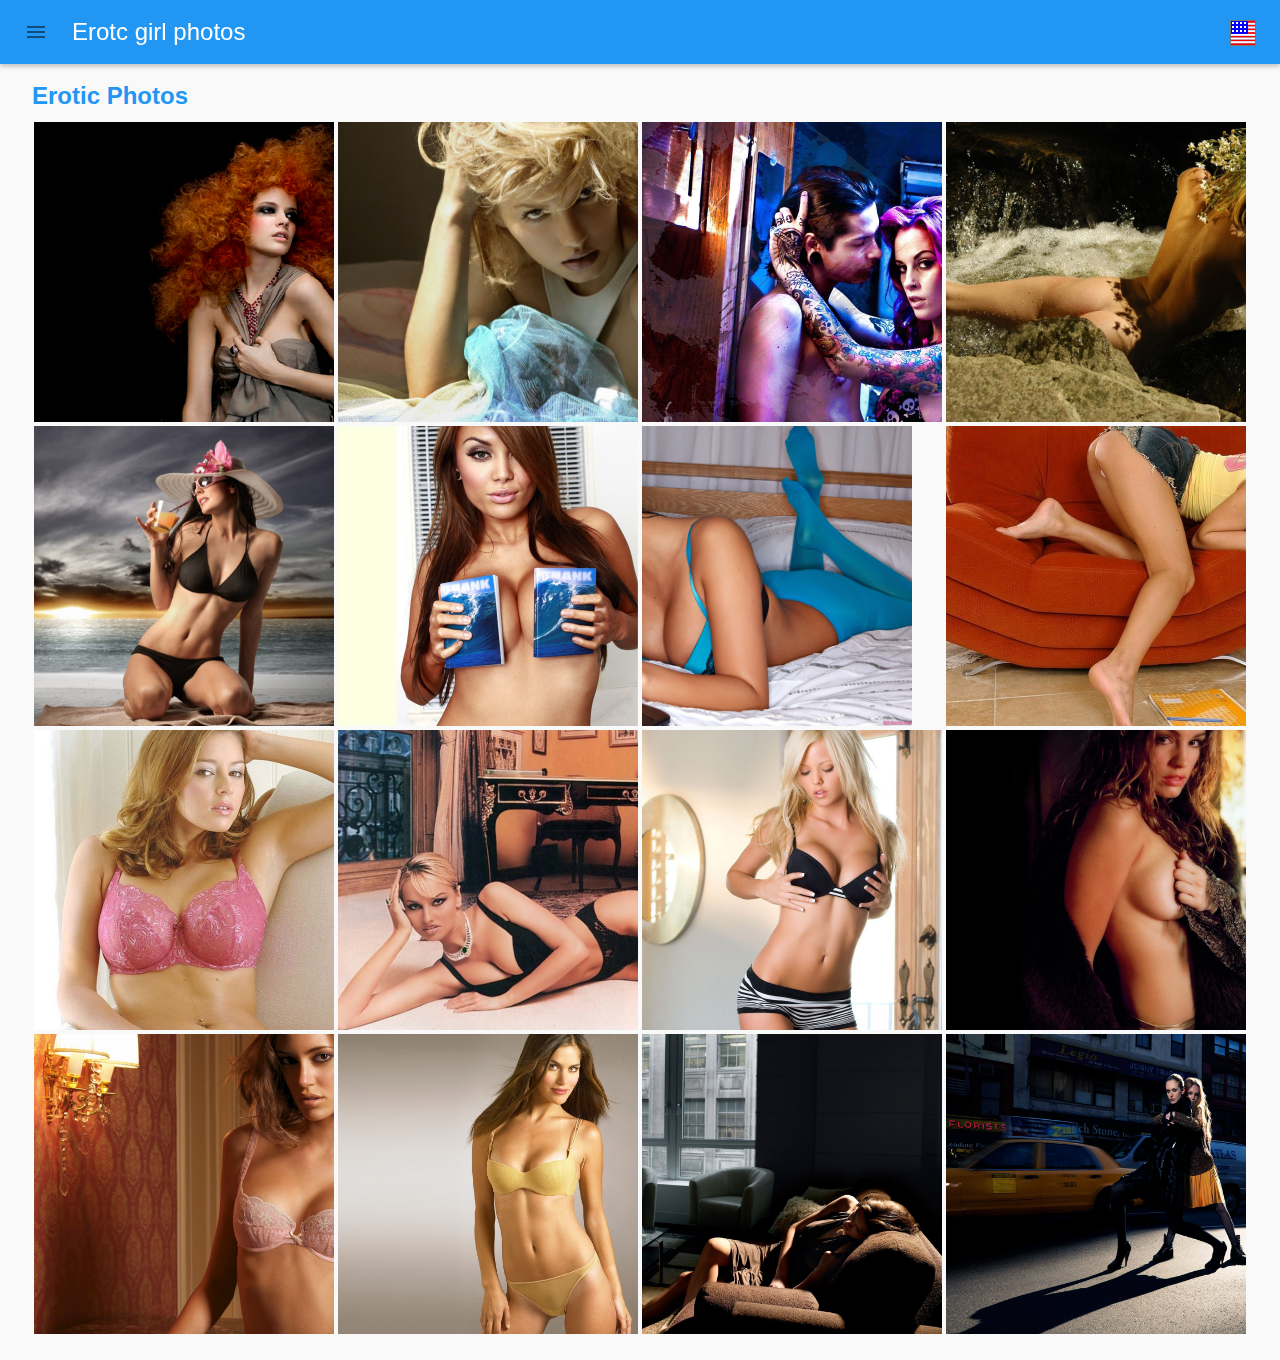
<file: index.html>
<!DOCTYPE html>
<html lang="en" prefix="og: http://ogp.me/ns#">
<head>
<title>EroticMass photos</title>
<meta name="viewport" content="initial-scale=1, width=device-width">
<meta name="description" content="Erotic pictures of naked girls">
<meta name="twitter:card" content="summary_large_image">
<meta name="twitter:site" content="@EroMassHd">
<meta name="twitter:creator" content="@EroMassHd">
<meta property="og:locale" content="en">
<meta property="og:type" content="website">
<meta property="og:title" content="EroticMass photos">
<meta property="og:description" content="Erotic pictures of naked girls">
<meta property="og:site_name" content="EroticMass">
<meta property="og:image" content="http://eroticmass.github.io/photos/en/1.jpg">
<meta property="og:url" content="http://eroticmass.github.io">
<link href="http://eroticmass.github.io" rel="canonical" >
<link href="http://eroticmass.github.io/index.de.html" hreflang="de" rel="alternate" >
<link href="http://eroticmass.github.io" hreflang="en" rel="alternate" >
<link href="http://eroticmass.github.io/index.es.html" hreflang="es" rel="alternate" >
<link href="http://eroticmass.github.io/index.fr.html" hreflang="fr" rel="alternate" >
<link href="http://eroticmass.github.io/index.it.html" hreflang="it" rel="alternate" >
<link href="http://eroticmass.github.io/index.pt.html" hreflang="pt" rel="alternate" >
</head>
<body itemscope itemtype="http://schema.org/WebPage">
<header class="b-header" role="banner" itemscope itemprop="breadcrumb" itemtype="http://schema.org/BreadcrumbList">
<div class="b-header__wrapper">
<div class="b-header-title">
<span class="b-header-title__item" itemscope itemprop="itemListElement" itemtype="http://schema.org/ListItem">
<a href="http://eroticmass.github.io" class="b-link_title" title="Erotic photos" itemprop="item">
<span itemprop="name">Erotc girl photos</span>
<meta itemprop="position" content="1" />
</a>
</span>
</div>
</div>
</header>
<div class="b-head-nav">
<button class="b-head-nav__button b-head-nav__button_hamburger b-sprite b-sprite_nav-hamburger js-modal" data-modal="js-drawer" data-modal-mask="b-mask-modal_visible" title="Category List">Navigation</button>
<button class="b-head-nav__button b-head-nav__button_lang b-sprite b-sprite_lang b-sprite_lang-en js-modal" data-modal="js-drawer-lang" data-modal-mask="b-mask-modal_visible" title="English">English</button>
</div>
<section class="b-drawer b-drawer_lang js-drawer-lang" data-visible="b-drawer_visible-lang">
<nav class="b-drawer__wrapper" role="navigation" itemscope itemtype="http://schema.org/ListItem">
<ul class="b-lang-list">
<li class="b-lang-list__item" itemscope itemprop="item" itemtype="http://schema.org/SiteNavigationElement">
<a href="index.de.html" class="b-link_lang b-sprite b-sprite_lang-de" title="Deutsch" itemprop="url">
<span itemprop="name">Deutsch</span>
</a>
</li>
<li class="b-lang-list__item" itemscope itemprop="item" itemtype="http://schema.org/SiteNavigationElement">
<a href="index.fr.html" class="b-link_lang b-sprite b-sprite_lang-fr" title="Français" itemprop="url">
<span itemprop="name">Français</span>
</a>
</li>
<li class="b-lang-list__item" itemscope itemprop="item" itemtype="http://schema.org/SiteNavigationElement">
<a href="index.it.html" class="b-link_lang b-sprite b-sprite_lang-it" title="Italiano" itemprop="url">
<span itemprop="name">Italiano</span>
</a>
</li>
<li class="b-lang-list__item" itemscope itemprop="item" itemtype="http://schema.org/SiteNavigationElement">
<a href="index.es.html" class="b-link_lang b-sprite b-sprite_lang-es" title="Español" itemprop="url">
<span itemprop="name">Español</span>
</a>
</li>
<li class="b-lang-list__item" itemscope itemprop="item" itemtype="http://schema.org/SiteNavigationElement">
<a href="index.pt.html" class="b-link_lang b-sprite b-sprite_lang-pt" title="Português" itemprop="url">
<span itemprop="name">Português</span>
</a>
</li>
</ul>
</nav>
</section>

<section class="b-drawer js-drawer" data-visible="b-drawer_visible">
<div class="b-drawer__wrapper">
<a href="http://eroticmass.github.io" class="b-drawer-logo" title="EroticMass">
<img class="b-drawer-logo__image" title="EroticMass" alt="LolliPorno" src="images/logo.png" />
</a>
<nav class="b-drawer-nav" role="navigation" itemscope itemtype="http://schema.org/ListItem">
<ul class="b-ul b-ul_drawer">
	<li class="b-ul__li" itemscope itemprop="item" itemtype="http://schema.org/SiteNavigationElement">
		<a href="/hd-nude-pic.html" class="b-link b-link_drawer b-link_drawer_active" title="HD nude pic" itemprop="url">
		<span itemprop="name">HD nude pic</span>
		</a>
	</li>
</ul>
</nav>
<span class="b-drawer-legal">
</span>
</div>
</section>

<div class="b-grid-content">
<main class="b-content" role="main" itemscope itemtype="http://schema.org/ImageGallery">
	<meta itemprop="description name" content="Erotic Photos" />
	<h1 class="b-h1" itemscope itemtype="http://schema.org/WPHeader">
		<span itemprop="headline">Erotic Photos</span>
	</h1>

	<div class="b-photogrid js-responzer-box" itemscope itemprop="associatedMedia" itemtype="http://schema.org/ImageObject">
		<a href="http://eroticmass.com/photo/90-russian-erotic-hd-nude-girl-with-skillful.html" class="b-photobox" title="hd nude pics" itemprop="url">
		<img src="photos/en/1.jpg"
		alt="hd nude pics"
		title="hd nude pics"
		style="top: 0%; left: 0%"
		class="js-responzer-image b-photobox__image b-photobox__image_h"
		data-xsize="1759" data-ysize="1640"
		itemprop="thumbnailUrl" />
		<meta itemprop="name caption" content="hd nude pics" />
		</a>
	</div>

	<div class="b-photogrid js-responzer-box" itemscope itemprop="associatedMedia" itemtype="http://schema.org/ImageObject">
		<a href="http://eroticmass.com/photo/101-beautiful-photos-of-girls-without-clothes.html" class="b-photobox" title="sexy girls without clothes" itemprop="url">
		<img src="photos/en/2.jpg"
		alt="sexy girls without clothes"
		title="sexy girls without clothes"
		style="top: 0%; left: 0%"
		class="js-responzer-image b-photobox__image b-photobox__image_h"
		data-xsize="1315" data-ysize="1550"
		itemprop="thumbnailUrl" />
		<meta itemprop="name caption" content="sexy girls without clothes" />
		</a>
	</div>

	<div class="b-photogrid js-responzer-box" itemscope itemprop="associatedMedia" itemtype="http://schema.org/ImageObject">
		<a href="http://eroticmass.com/photo/224-photos-of-the-most-beautiful-girls-naked.html" class="b-photobox" title="prettiest nude girls" itemprop="url">
		<img src="photos/en/3.jpg"
		alt="prettiest nude girls"
		title="prettiest nude girls"
		style="top: 0%; left: 0%"
		class="js-responzer-image b-photobox__image b-photobox__image_h"
		data-xsize="2095" data-ysize="1494"
		itemprop="thumbnailUrl" />
		<meta itemprop="name caption" content="prettiest nude girls" />
		</a>
	</div>
	
	<div class="b-photogrid js-responzer-box" itemscope itemprop="associatedMedia" itemtype="http://schema.org/ImageObject">
		<a href="http://eroticmass.com/photo/113-erotic-photography-sexy-russian-woman.html" class="b-photobox" title="naked russian women" itemprop="url">
		<img src="photos/en/4.jpg"
		alt="naked russian women"
		title="naked russian women"
		style="top: 0%; left: 0%"
		class="js-responzer-image b-photobox__image b-photobox__image_h"
		data-xsize="2128" data-ysize="1536"
		itemprop="thumbnailUrl" />
		<meta itemprop="name caption" content="naked russian women" />
		</a>
	</div>
	
	<div class="b-photogrid js-responzer-box" itemscope itemprop="associatedMedia" itemtype="http://schema.org/ImageObject">
		<a href="http://eroticmass.com/photo/932-pussy-close-up.html" class="b-photobox" title="close up nudes" itemprop="url">
		<img src="photos/en/5.jpg"
		alt="close up nudes"
		title="close up nudes"
		style="top: 0%; left: -50%"
		class="js-responzer-image b-photobox__image b-photobox__image_h"
		data-xsize="1663" data-ysize="2377"
		itemprop="thumbnailUrl" />
		<meta itemprop="name caption" content="close up nudes" />
		</a>
	</div>

	<div class="b-photogrid js-responzer-box" itemscope itemprop="associatedMedia" itemtype="http://schema.org/ImageObject">
		<a href="http://eroticmass.com/photo/107-free-download-young-model-erotic-nude.html" class="b-photobox" title="nude pics download" itemprop="url">
		<img src="photos/en/6.jpg"
		alt="nude pics download"
		title="nude pics download"
		style="top: 0%; left: -60%"
		class="js-responzer-image b-photobox__image b-photobox__image_h"
		data-xsize="2178" data-ysize="1536"
		itemprop="thumbnailUrl" />
		<meta itemprop="name caption" content="nude pics download" />
		</a>
	</div>

	<div class="b-photogrid js-responzer-box" itemscope itemprop="associatedMedia" itemtype="http://schema.org/ImageObject">
		<a href="http://eroticmass.com/photo/845-sexy-woman-with-a-cozy-vagina.html" class="b-photobox" title="naked women wallpaper" itemprop="url">
		<img src="photos/en/7.jpg"
		alt="naked women wallpaper"
		title="naked women wallpaper"
		style="top: 0%; left: -60%"
		class="js-responzer-image b-photobox__image b-photobox__image_h"
		data-xsize="2101" data-ysize="1305"
		itemprop="thumbnailUrl" />
		<meta itemprop="name caption" content="naked women wallpaper" />
		</a>
	</div>
	
	<div class="b-photogrid js-responzer-box" itemscope itemprop="associatedMedia" itemtype="http://schema.org/ImageObject">
		<a href="http://eroticmass.com/photo/615-beautiful-naked-girl.html" class="b-photobox" title="beautiful naked girl" itemprop="url">
		<img src="photos/en/8.jpg"
		alt="beautiful naked girl"
		title="beautiful naked girl"
		style="top: 0%; left: 0%"
		class="js-responzer-image b-photobox__image b-photobox__image_h"
		data-xsize="1516" data-ysize="1607"
		itemprop="thumbnailUrl" />
		<meta itemprop="name caption" content="beautiful naked girl" />
		</a>
	</div>
	
	<div class="b-photogrid js-responzer-box" itemscope itemprop="associatedMedia" itemtype="http://schema.org/ImageObject">
		<a href="http://eroticmass.com/photo/848-sexy-ass-naked-girls.html" class="b-photobox" title="bare ass women" itemprop="url">
		<img src="photos/en/9.jpg"
		alt="bare ass women"
		title="bare ass women"
		style="top: 0%; left: 0%"
		class="js-responzer-image b-photobox__image b-photobox__image_h"
		data-xsize="1500" data-ysize="793"
		itemprop="thumbnailUrl" />
		<meta itemprop="name caption" content="bare ass women" />
		</a>
	</div>
	
	<div class="b-photogrid js-responzer-box" itemscope itemprop="associatedMedia" itemtype="http://schema.org/ImageObject">
		<a href="http://eroticmass.com/photo/618-sexy-lustful-girl-without-panties.html" class="b-photobox" title="girls without panties" itemprop="url">
		<img src="photos/en/10.jpg"
		alt="girls without panties"
		title="girls without panties"
		style="top: 0%; left: 0%"
		class="js-responzer-image b-photobox__image b-photobox__image_h"
		data-xsize="1836" data-ysize="886"
		itemprop="thumbnailUrl" />
		<meta itemprop="name caption" content="girls without panties" />
		</a>
	</div>
	
	<div class="b-photogrid js-responzer-box" itemscope itemprop="associatedMedia" itemtype="http://schema.org/ImageObject">
		<a href="http://eroticmass.com/photo/601-picture-of-a-beautiful-naked-girls-with-sexy-boobs-and-hairy-vagina.html" class="b-photobox" title="asian vegina" itemprop="url">
		<img src="photos/en/11.jpg"
		alt="asian vegina"
		title="asian vegina"
		style="top: 0%; left: -40%"
		class="js-responzer-image b-photobox__image b-photobox__image_h"
		data-xsize="1984" data-ysize="1092"
		itemprop="thumbnailUrl" />
		<meta itemprop="name caption" content="asian vegina" />
		</a>
	</div>
	
	<div class="b-photogrid js-responzer-box" itemscope itemprop="associatedMedia" itemtype="http://schema.org/ImageObject">
		<a href="http://eroticmass.com/photo/318-photos-of-naked-vagina.html" class="b-photobox" title="nude vagina" itemprop="url">
		<img src="photos/en/12.jpg"
		alt="nude vagina"
		title="nude vagina"
		style="top: 0%; left: -50%"
		class="js-responzer-image b-photobox__image b-photobox__image_h"
		data-xsize="2412" data-ysize="1592"
		itemprop="thumbnailUrl" />
		<meta itemprop="name caption" content="nude vagina" />
		</a>
	</div>
	
	<div class="b-photogrid js-responzer-box" itemscope itemprop="associatedMedia" itemtype="http://schema.org/ImageObject">
		<a href="http://eroticmass.com/photo/700-cute-girl-with-hairy-vulva.html" class="b-photobox" title="hd vagina photo" itemprop="url">
		<img src="photos/en/13.jpg"
		alt="hd vagina photo"
		title="hd vagina photo"
		style="top: 0%; left: 0%"
		class="js-responzer-image b-photobox__image b-photobox__image_h"
		data-xsize="2149" data-ysize="1134"
		itemprop="thumbnailUrl" />
		<meta itemprop="name caption" content="hd vagina photo" />
		</a>
	</div>
	
	<div class="b-photogrid js-responzer-box" itemscope itemprop="associatedMedia" itemtype="http://schema.org/ImageObject">
		<a href="http://eroticmass.com/photo/98-nude-photo-without-registering-with-sexy-naked-woman.html" class="b-photobox" title="fully naked women" itemprop="url">
		<img src="photos/en/14.jpg"
		alt="fully naked women"
		title="fully naked women"
		style="top: 0%; left: -70%"
		class="js-responzer-image b-photobox__image b-photobox__image_h"
		data-xsize="2071" data-ysize="924"
		itemprop="thumbnailUrl" />
		<meta itemprop="name caption" content="fully naked women" />
		</a>
	</div>
	
	<div class="b-photogrid js-responzer-box" itemscope itemprop="associatedMedia" itemtype="http://schema.org/ImageObject">
		<a href="http://eroticmass.com/photo/106-download-photo-beautiful-naked-girls.html" class="b-photobox" title="naked girls download" itemprop="url">
		<img src="photos/en/15.jpg"
		alt="naked girls download"
		title="naked girls download"
		style="top: 0%; left: -50%"
		class="js-responzer-image b-photobox__image b-photobox__image_h"
		data-xsize="790" data-ysize="1494"
		itemprop="thumbnailUrl" />
		<meta itemprop="name caption" content="naked girls download" />
		</a>
	</div>

	<div class="b-photogrid js-responzer-box" itemscope itemprop="associatedMedia" itemtype="http://schema.org/ImageObject">
		<a href="http://eroticmass.com/photo/223-naked-virgins-photos.html" class="b-photobox" title="naked virgins" itemprop="url">
		<img src="photos/en/16.jpg"
		alt="naked virgins"
		title="naked virgins"
		style="top: 0%; left: 0%"
		class="js-responzer-image b-photobox__image b-photobox__image_h"
		data-xsize="1159" data-ysize="1461"
		itemprop="thumbnailUrl" />
		<meta itemprop="name caption" content="naked virgins" />
		</a>
	</div>
<div class="b-clear"></div>
</main>

</div>

<div class="b-mask-modal js-mask-modal"></div>

<script>
(commandStack = window.commandStack || []).push(function() {
$.init();
});

if (document.createStyleSheet){
document.createStyleSheet("css/main.css");
} else {
var stylesheet = document.createElement("link");
stylesheet.href = "css/main.css";
stylesheet.rel = "stylesheet";
document.getElementsByTagName('head')[0].appendChild(stylesheet);
}

var element = document.createElement("script");
element.src = "js/common.min.js";
element.async = true;
document.body.appendChild(element);

</script>
</body>
</html>
</file>
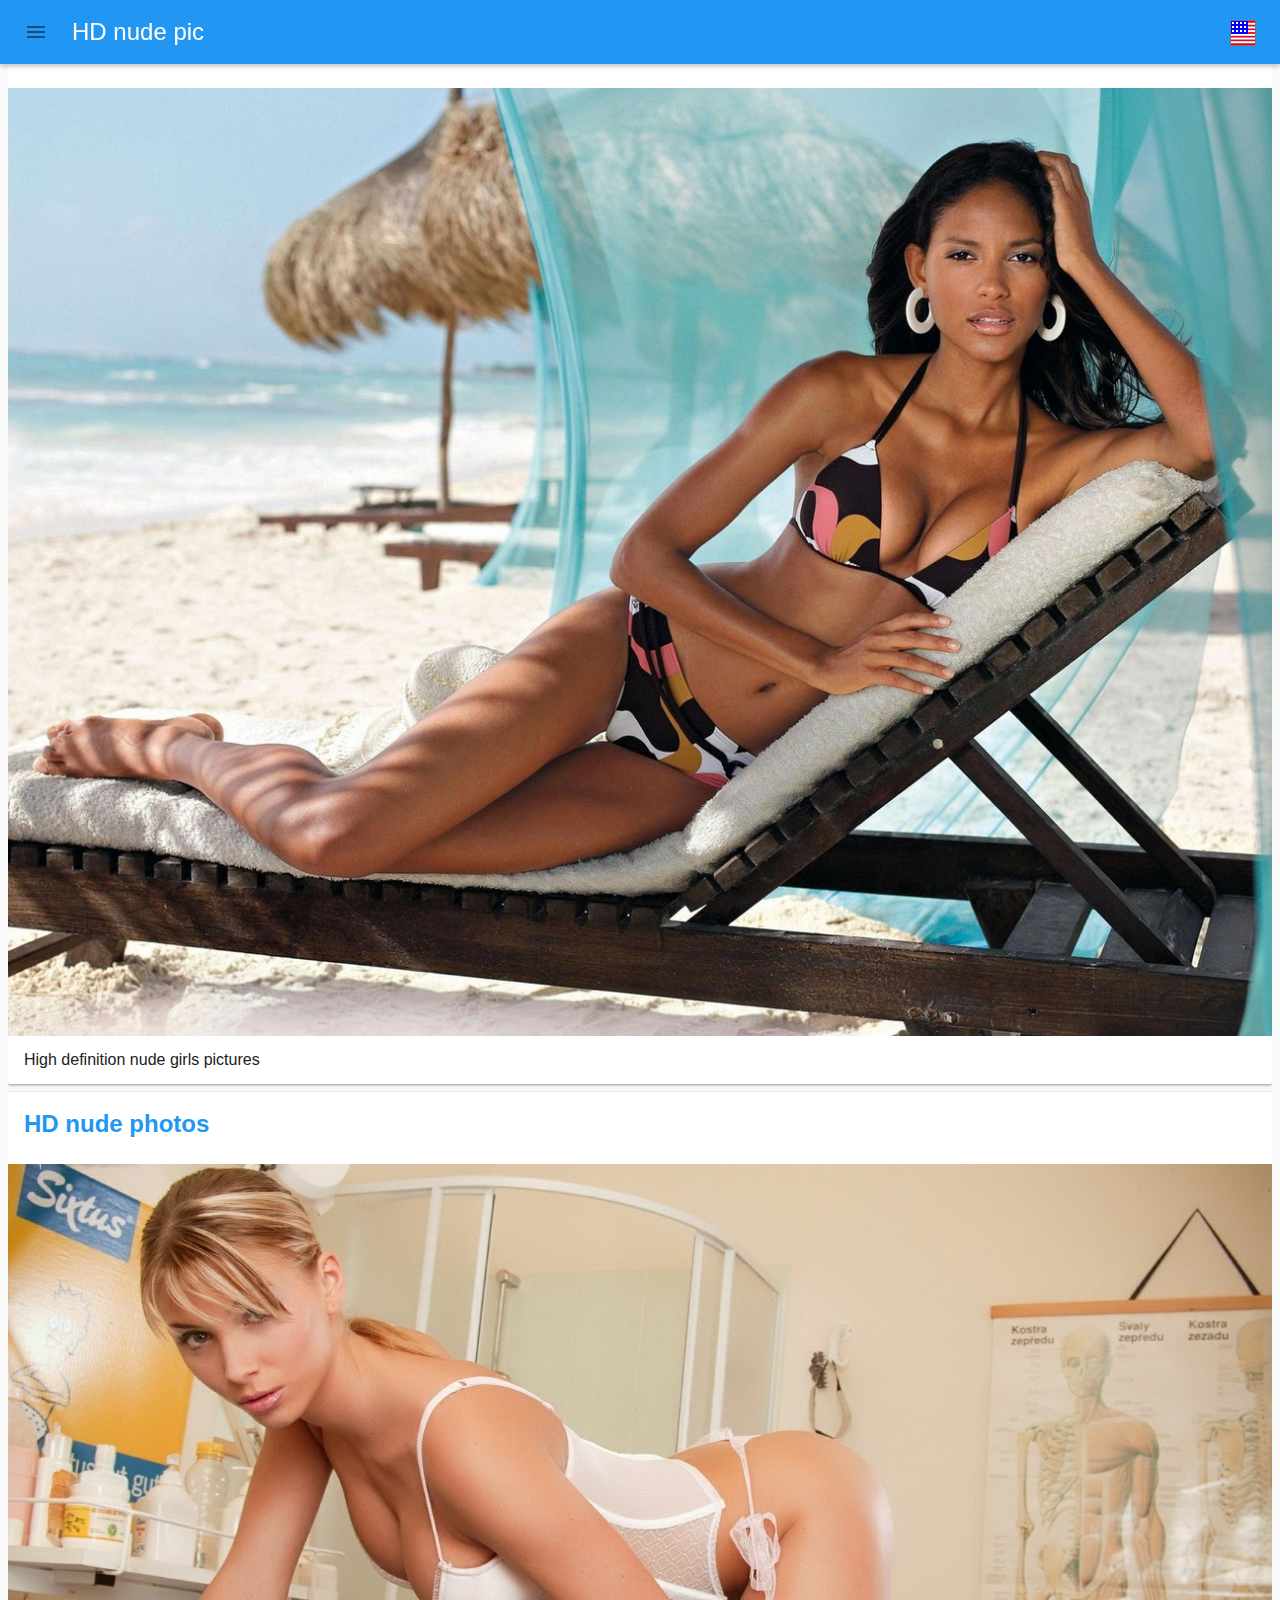
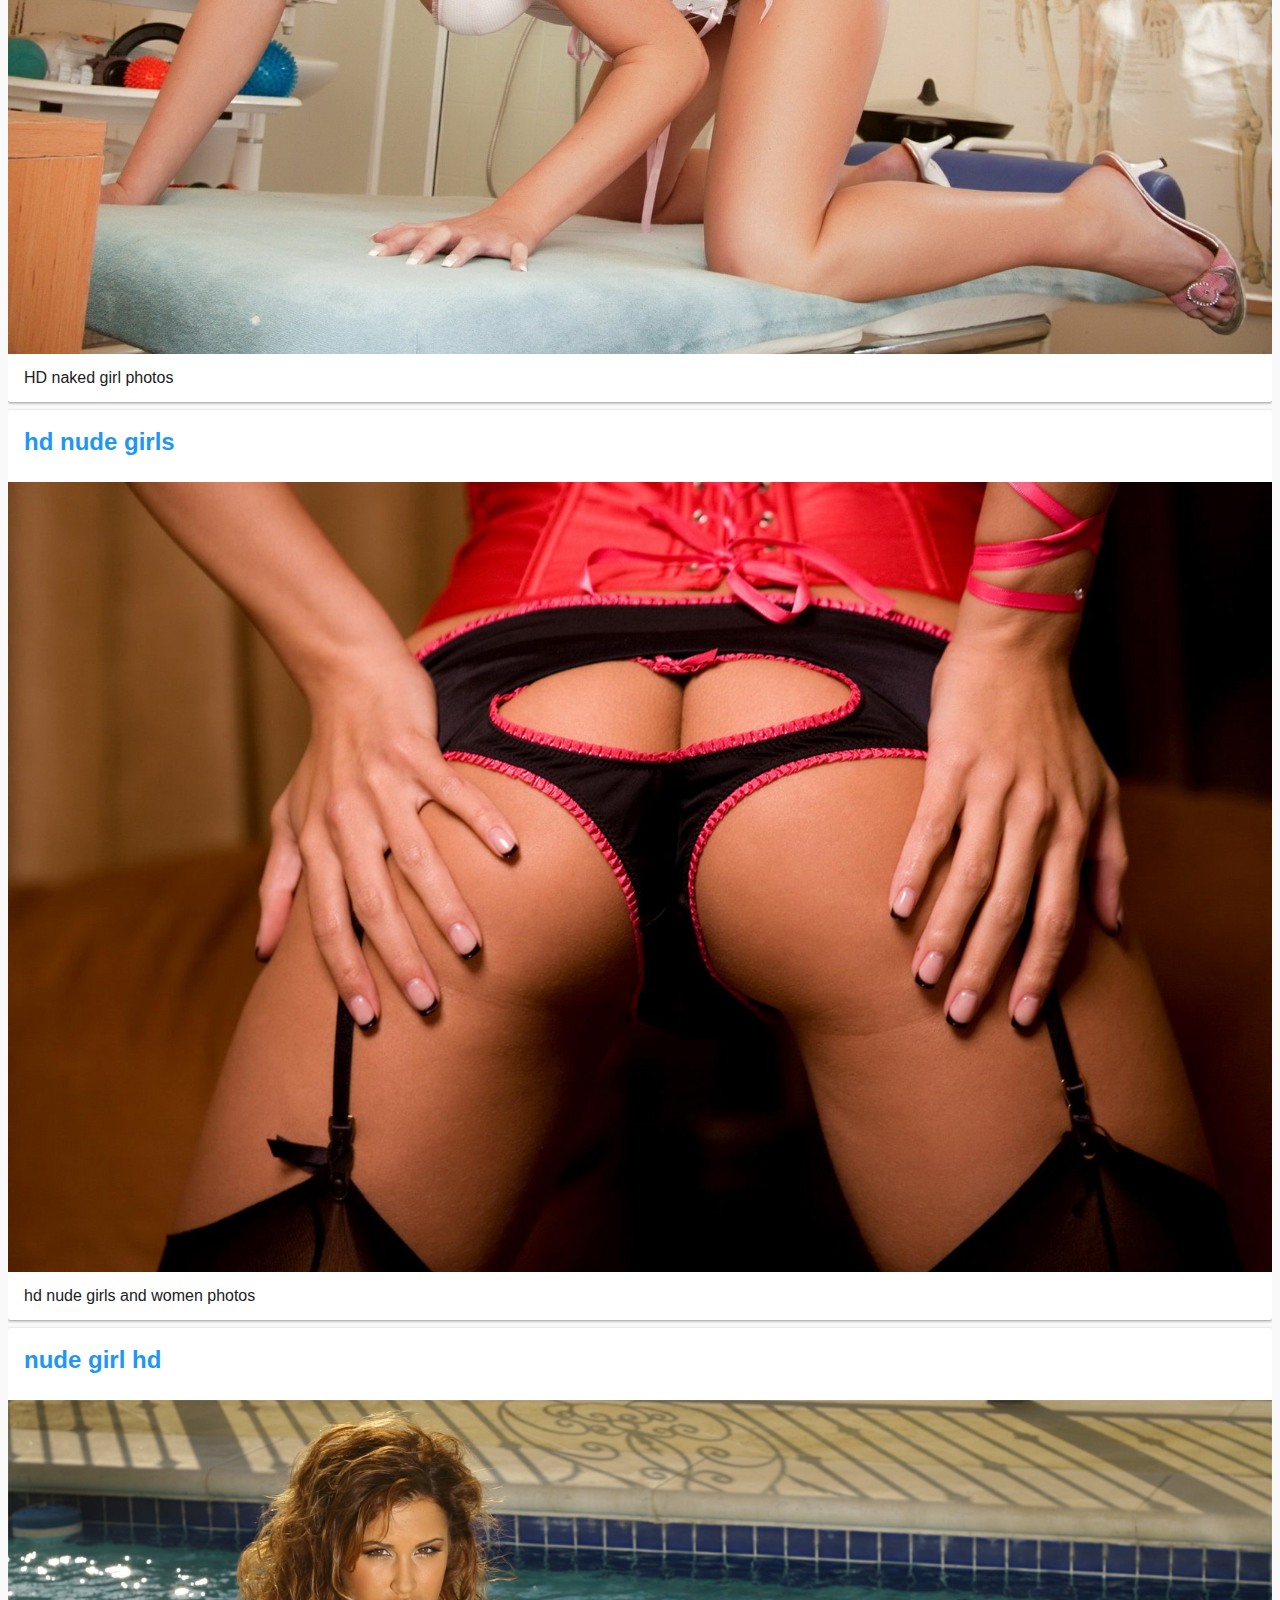
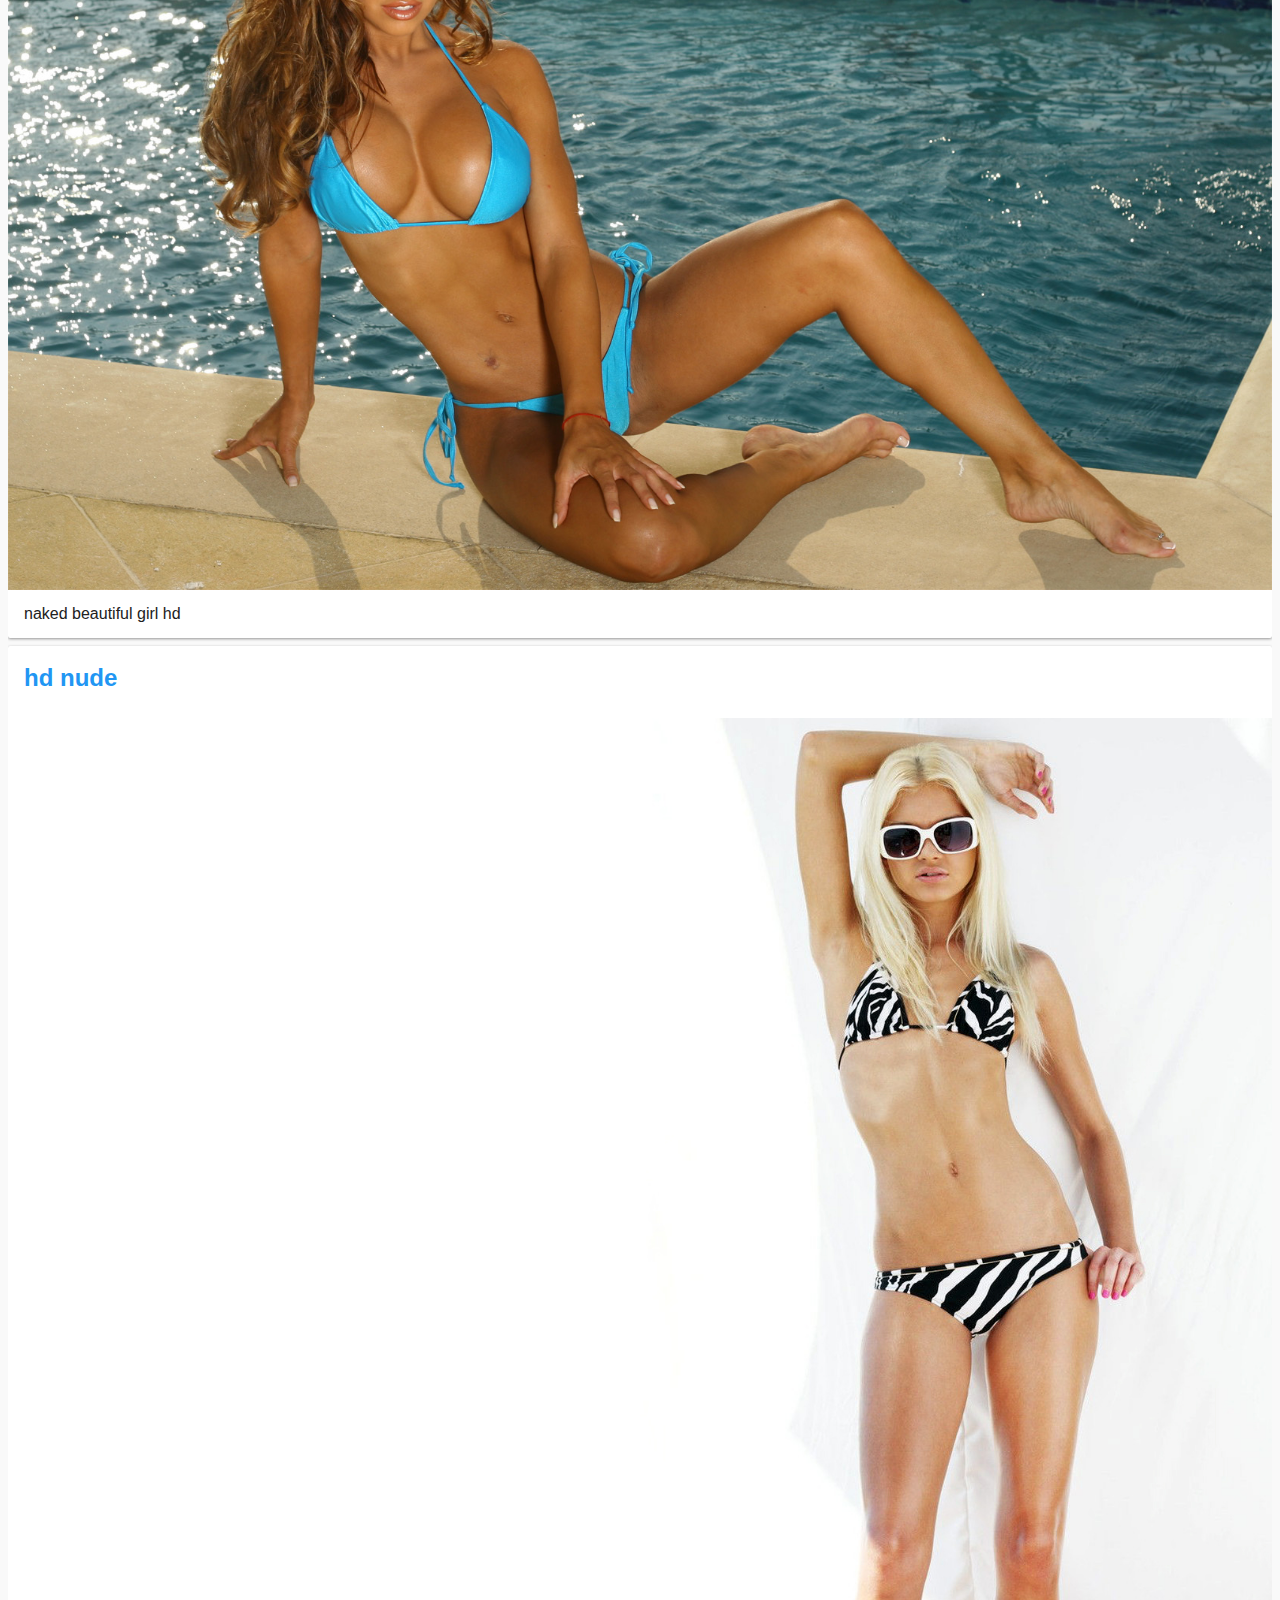
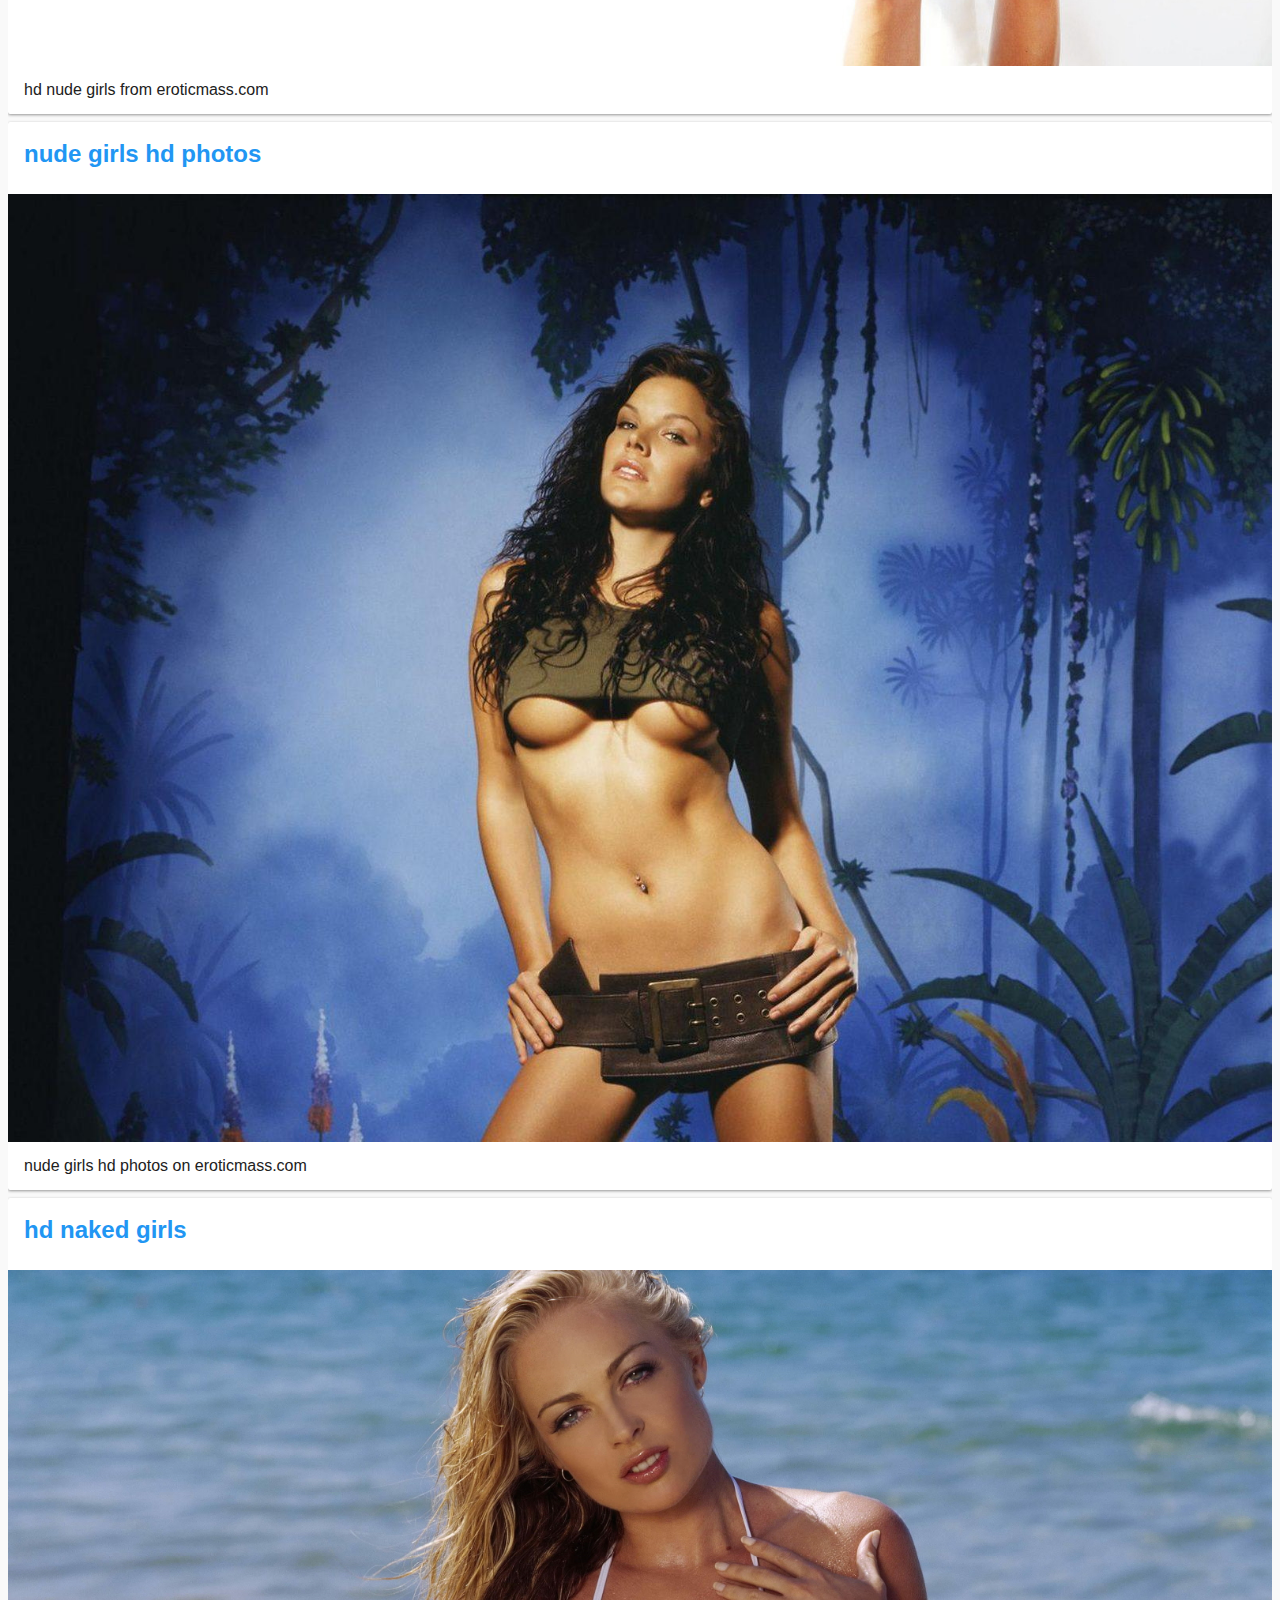
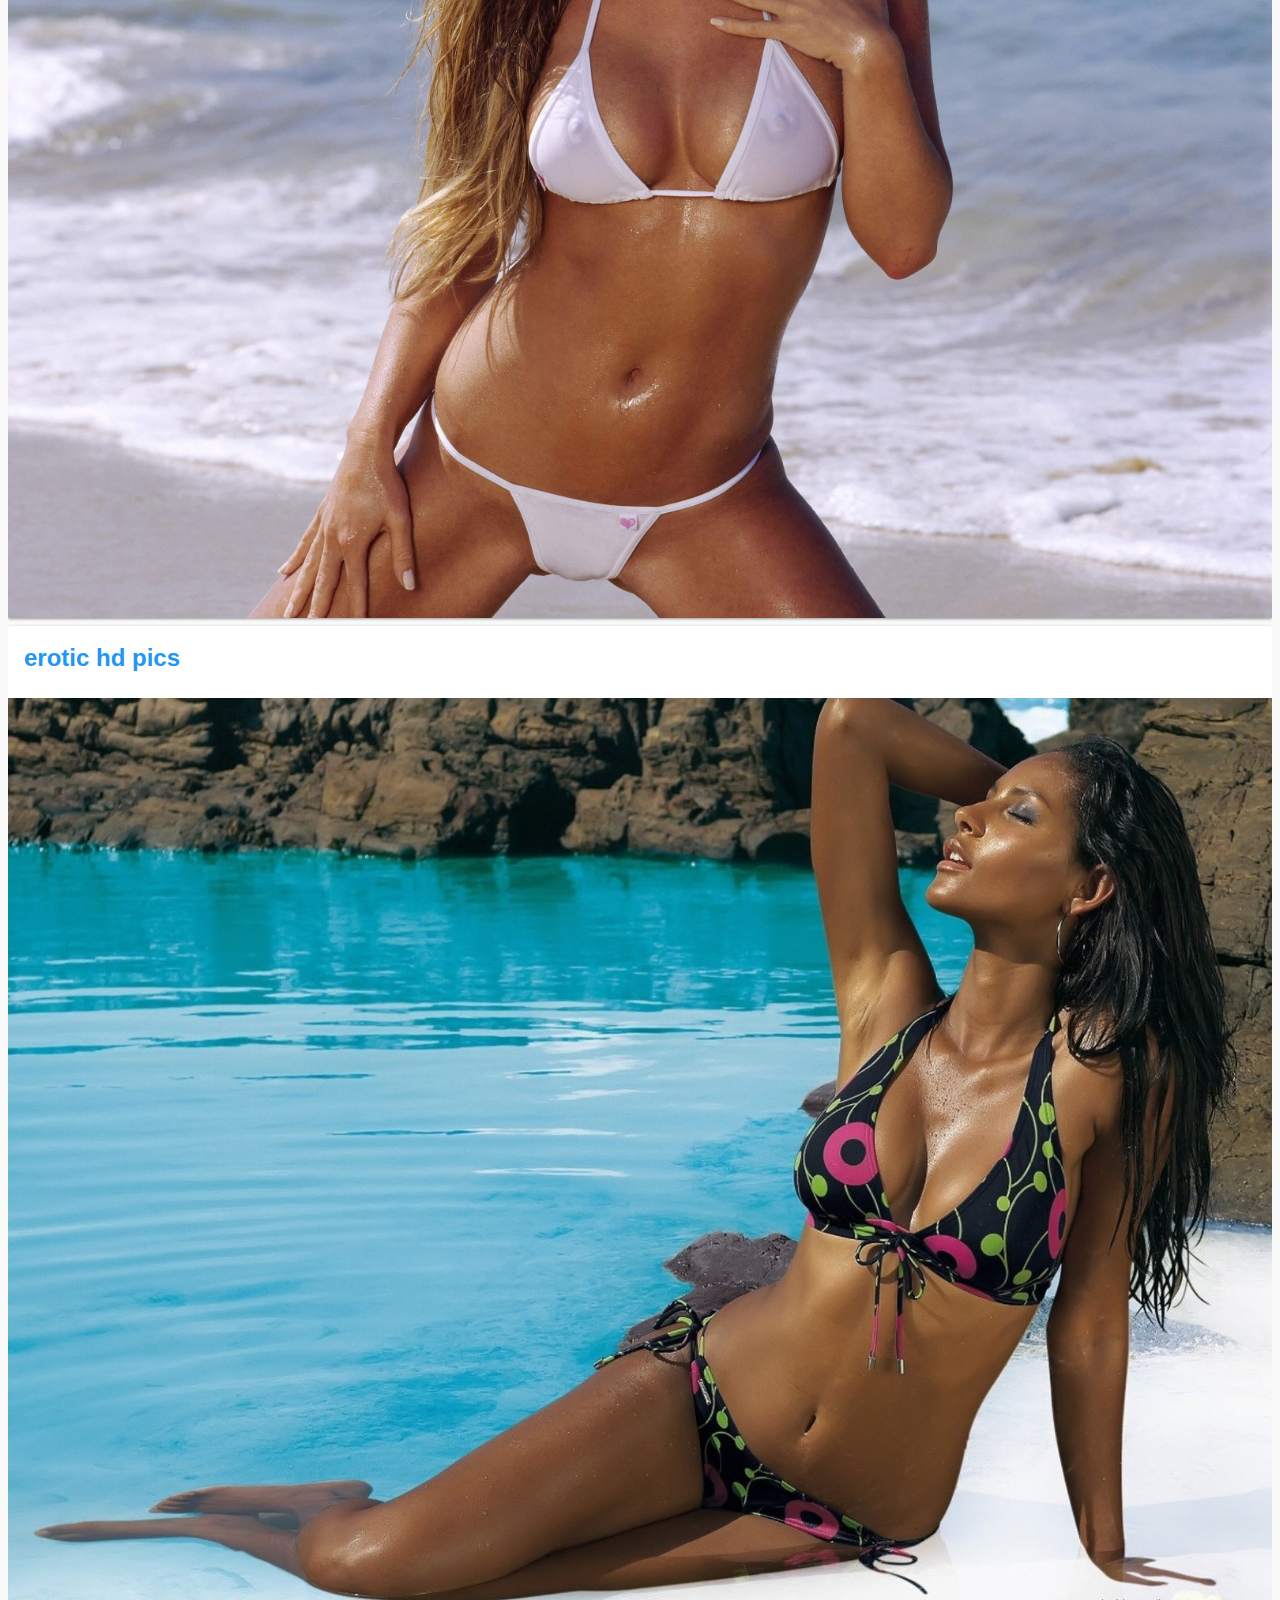
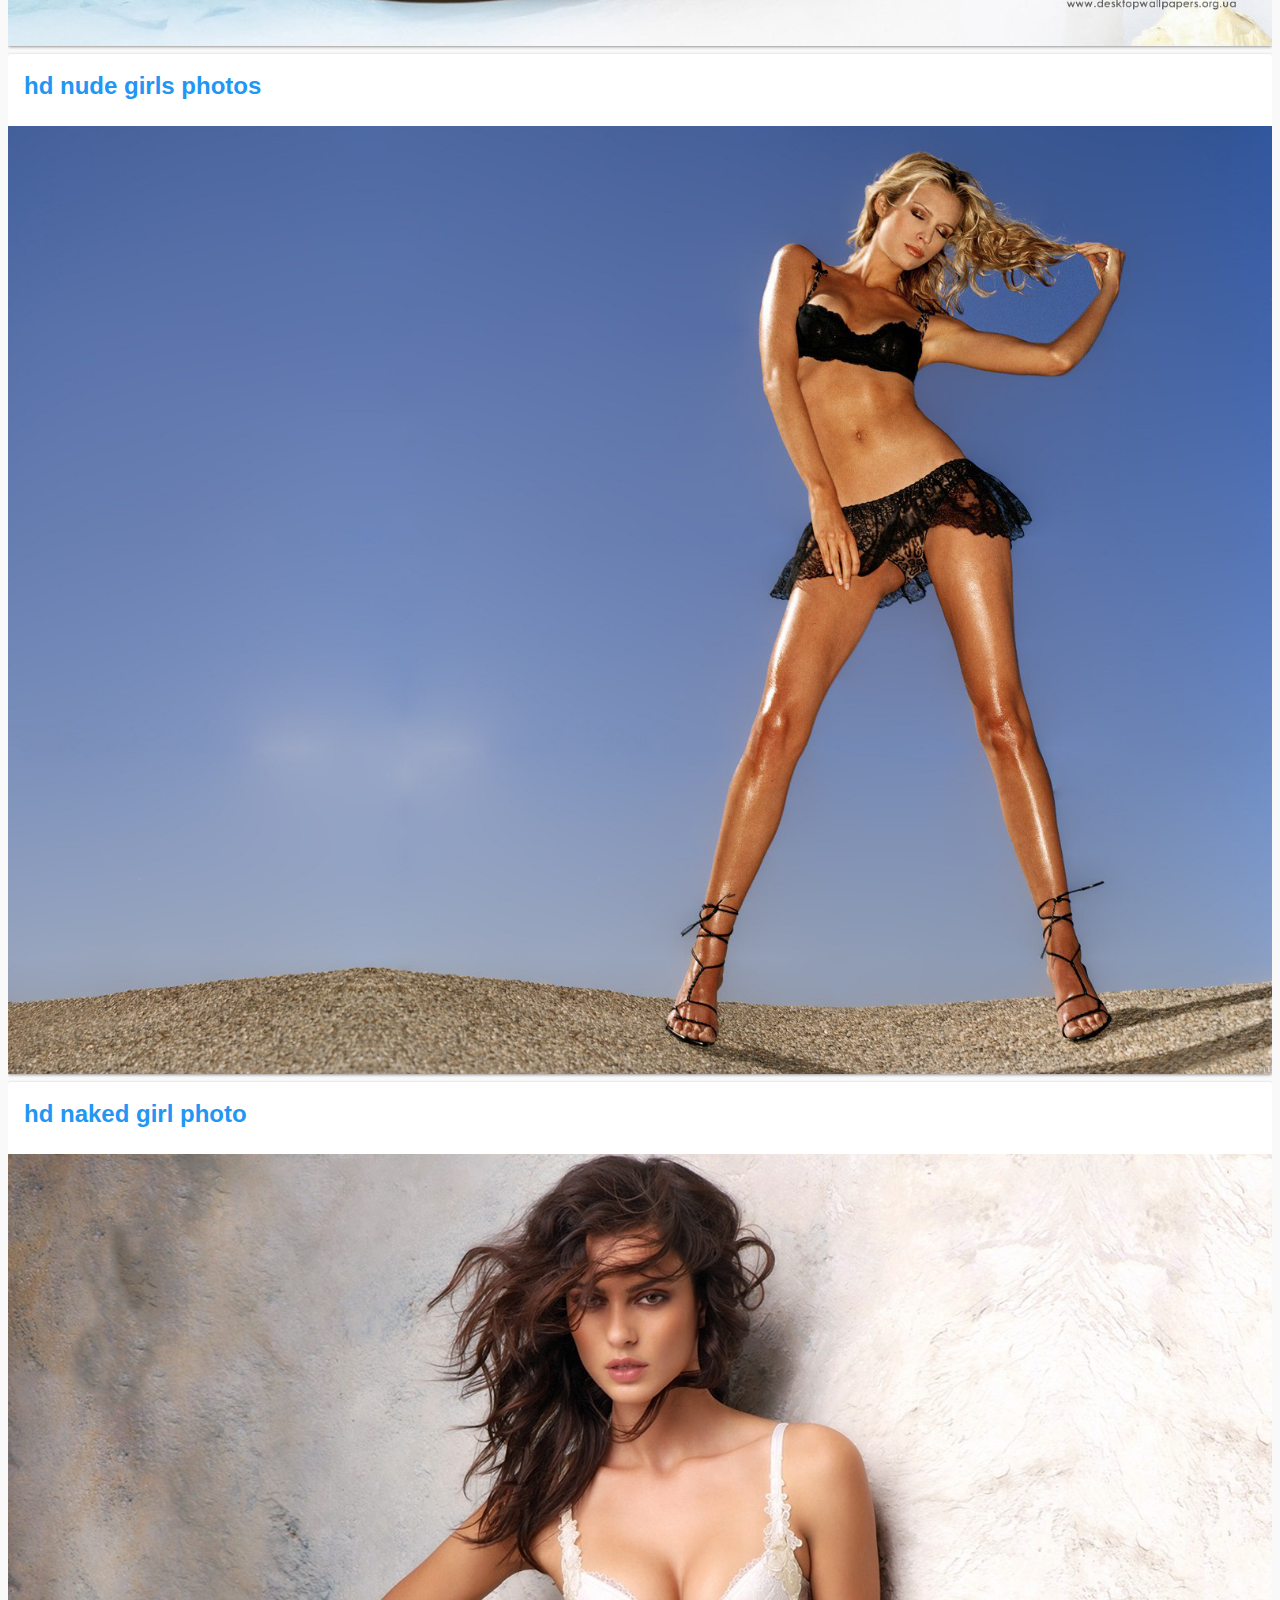
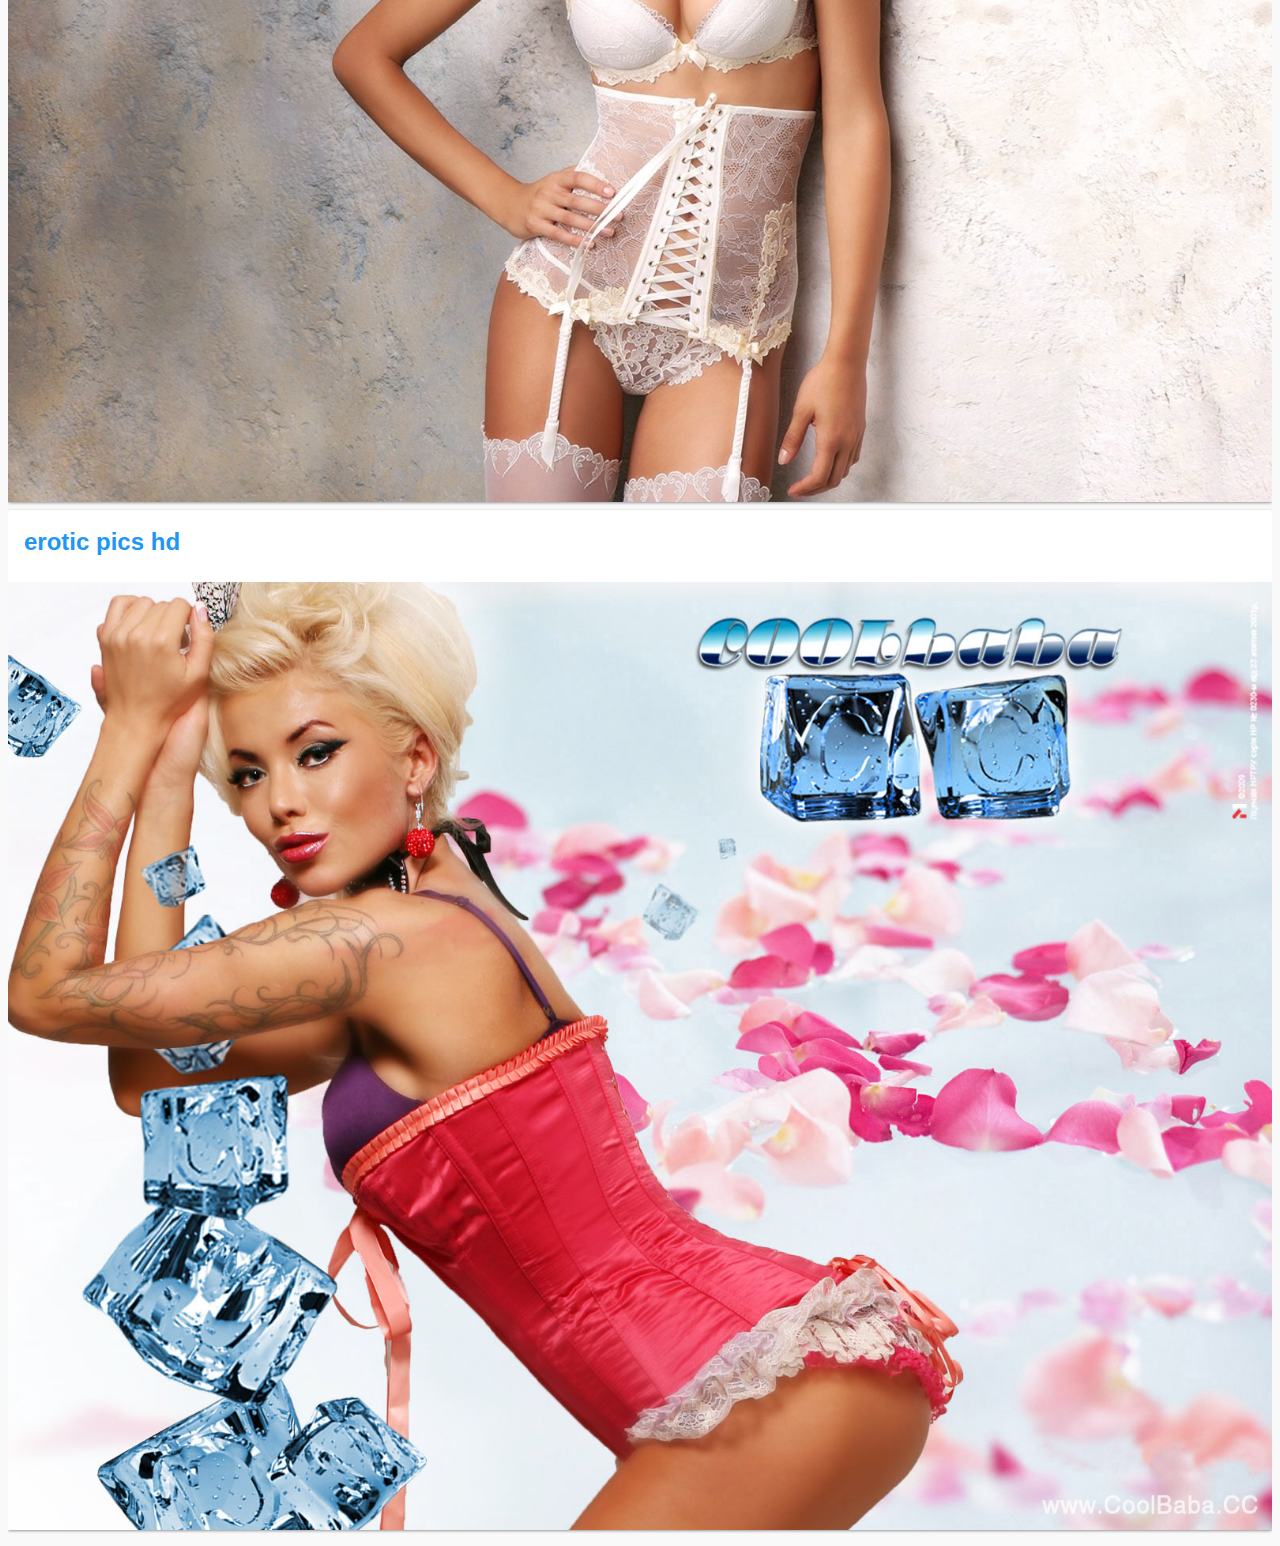
<file: hd-nude-pic.html>
<!DOCTYPE html>
<html lang="en" prefix="og: http://ogp.me/ns#">
<head>
<title>HD nude pics</title>
<meta name="viewport" content="initial-scale=1, width=device-width">
<meta name="description" content="High definition nude girls pictures">
<meta name="twitter:card" content="summary_large_image">
<meta name="twitter:site" content="@EroMassHd">
<meta name="twitter:creator" content="@EroMassHd">
<meta property="og:locale" content="en">
<meta property="og:type" content="website">
<meta property="og:title" content="HD nude pics">
<meta property="og:description" content="High definition nude girls pictures">
<meta property="og:site_name" content="EroticMass">
<meta property="og:image" content="http://eroticmass.github.io/photos/en/17.jpg">
<meta property="og:url" content="http://eroticmass.github.io/hd-nude-pic.html">
<link href="http://eroticmass.github.io/hd-nude-pic.html" rel="canonical" >
<link href="http://eroticmass.github.io/hd-nude-pic.html" hreflang="en" rel="alternate" >
</head>
<body itemscope itemtype="http://schema.org/WebPage">
<header class="b-header" role="banner" itemscope itemprop="breadcrumb" itemtype="http://schema.org/BreadcrumbList">
<div class="b-header__wrapper">
<div class="b-header-title">
<span class="b-header-title__item" itemscope itemprop="itemListElement" itemtype="http://schema.org/ListItem">
<a href="http://eroticmass.github.io" class="b-link_title" title="HD nude pic" itemprop="item">
<span itemprop="name">HD nude pic</span>
<meta itemprop="position" content="1" />
</a>
</span>
</div>
</div>
</header>

<div class="b-head-nav">
<button class="b-head-nav__button b-head-nav__button_hamburger b-sprite b-sprite_nav-hamburger js-modal" data-modal="js-drawer" data-modal-mask="b-mask-modal_visible" title="Category List">Navigation</button>
<button class="b-head-nav__button b-head-nav__button_lang b-sprite b-sprite_lang b-sprite_lang-en js-modal" data-modal="js-drawer-lang" data-modal-mask="b-mask-modal_visible" title="English">English</button>
</div>

<section class="b-drawer b-drawer_lang js-drawer-lang" data-visible="b-drawer_visible-lang">
<nav class="b-drawer__wrapper" role="navigation" itemscope itemtype="http://schema.org/ListItem">
<ul class="b-lang-list">
<li class="b-lang-list__item" itemscope itemprop="item" itemtype="http://schema.org/SiteNavigationElement">
<a href="index.de.html" class="b-link_lang b-sprite b-sprite_lang-de" title="Deutsch" itemprop="url">
<span itemprop="name">Deutsch</span>
</a>
</li>
<li class="b-lang-list__item" itemscope itemprop="item" itemtype="http://schema.org/SiteNavigationElement">
<a href="index.fr.html" class="b-link_lang b-sprite b-sprite_lang-fr" title="Francais" itemprop="url">
<span itemprop="name">Francais</span>
</a>
</li>
<li class="b-lang-list__item" itemscope itemprop="item" itemtype="http://schema.org/SiteNavigationElement">
<a href="index.it.html" class="b-link_lang b-sprite b-sprite_lang-it" title="Italiano" itemprop="url">
<span itemprop="name">Italiano</span>
</a>
</li>
<li class="b-lang-list__item" itemscope itemprop="item" itemtype="http://schema.org/SiteNavigationElement">
<a href="index.es.html" class="b-link_lang b-sprite b-sprite_lang-es" title="Espanol" itemprop="url">
<span itemprop="name">Espanol</span>
</a>
</li>
<li class="b-lang-list__item" itemscope itemprop="item" itemtype="http://schema.org/SiteNavigationElement">
<a href="index.pt.html" class="b-link_lang b-sprite b-sprite_lang-pt" title="Portugues" itemprop="url">
<span itemprop="name">Portugues</span>
</a>
</li>
</ul>
</nav>
</section>

<section class="b-drawer js-drawer" data-visible="b-drawer_visible">
<div class="b-drawer__wrapper">
<a href="http://eroticmass.github.io" class="b-drawer-logo" title="EroticMass">
<img class="b-drawer-logo__image" title="EroticMass" alt="LolliPorno" src="images/logo.png" />
</a>
<nav class="b-drawer-nav" role="navigation" itemscope itemtype="http://schema.org/ListItem">
<ul class="b-ul b-ul_drawer">
	<li class="b-ul__li" itemscope itemprop="item" itemtype="http://schema.org/SiteNavigationElement">
		<a href="/hd-nude-pic.html" class="b-link b-link_drawer b-link_drawer_active" title="HD nude pic" itemprop="url">
		<span itemprop="name">HD nude pic</span>
		</a>
	</li>
</ul>
</nav>
<span class="b-drawer-legal">
</span>
</div>
</section>

<div class="b-grid-content">

<section class="b-card js-fit-offset" role="main" itemscope itemtype="http://schema.org/ImageObject">
<meta itemprop="name" content="HD nude pic">

<div class="b-card-header" itemscope itemtype="http://schema.org/WPHeader">
	<h1 class="b-h1 b-h1_card" itemprop="headline">HD nude pics</h1>
</div>

<div class="b-card-content js-fit-box js-responzer-box">
	<a href="http://eroticmass.com/photo/90-russian-erotic-hd-nude-girl-with-skillful.html" title="HD nude pic" itemprop="contentUrl">
	<img src="photos/en/17.jpg"
	class="b-card-content__image js-responzer-image js-fit-photo"
	data-xsize="1759" data-ysize="1640"
	title="HD nude pic"
	alt="HD nude pic"
	itemprop="thumbnailUrl" />
	</a>
</div>

<div class="b-card-desc" itemprop="description">
	High definition nude girls pictures
</div>

</section>



<section class="b-card js-fit-offset" role="main" itemscope itemtype="http://schema.org/ImageObject">
<meta itemprop="name" content="HD nude photos">

<div class="b-card-header" itemscope itemtype="http://schema.org/WPHeader">
	<h1 class="b-h1 b-h1_card" itemprop="headline">HD nude photos</h1>
</div>

<div class="b-card-content js-fit-box js-responzer-box">
	<a href="http://eroticmass.com/photo/107-free-download-young-model-erotic-nude.html" title="HD nude photos" itemprop="contentUrl">
	<img src="photos/en/18.jpg"
	class="b-card-content__image js-responzer-image js-fit-photo"
	data-xsize="1759" data-ysize="1640"
	title="HD nude photos"
	alt="HD nude photos"
	itemprop="thumbnailUrl" />
	</a>
</div>

<div class="b-card-desc" itemprop="description">
	HD naked girl photos
</div>

</section>



<section class="b-card js-fit-offset" role="main" itemscope itemtype="http://schema.org/ImageObject">
<meta itemprop="name" content="hd nude girls">

<div class="b-card-header" itemscope itemtype="http://schema.org/WPHeader">
	<h1 class="b-h1 b-h1_card" itemprop="headline">hd nude girls</h1>
</div>

<div class="b-card-content js-fit-box js-responzer-box">
	<a href="http://eroticmass.com/photo/615-beautiful-naked-girl.html" title="hd nude girls" itemprop="contentUrl">
	<img src="photos/en/19.jpg"
	class="b-card-content__image js-responzer-image js-fit-photo"
	data-xsize="1759" data-ysize="1640"
	title="hd nude girls"
	alt="hd nude girls"
	itemprop="thumbnailUrl" />
	</a>
</div>

<div class="b-card-desc" itemprop="description">
	hd nude girls and women photos
</div>

</section>



<section class="b-card js-fit-offset" role="main" itemscope itemtype="http://schema.org/ImageObject">
<meta itemprop="name" content="nude girl hd">

<div class="b-card-header" itemscope itemtype="http://schema.org/WPHeader">
	<h1 class="b-h1 b-h1_card" itemprop="headline">nude girl hd</h1>
</div>

<div class="b-card-content js-fit-box js-responzer-box">
	<a href="http://eroticmass.com/photo/224-photos-of-the-most-beautiful-girls-naked.html" title="nude girl hd" itemprop="contentUrl">
	<img src="photos/en/20.jpg"
	class="b-card-content__image js-responzer-image js-fit-photo"
	data-xsize="1759" data-ysize="1640"
	title="nude girl hd"
	alt="nude girl hd"
	itemprop="thumbnailUrl" />
	</a>
</div>

<div class="b-card-desc" itemprop="description">
	naked beautiful girl hd
</div>

</section>



<section class="b-card js-fit-offset" role="main" itemscope itemtype="http://schema.org/ImageObject">
<meta itemprop="name" content="hd nude">

<div class="b-card-header" itemscope itemtype="http://schema.org/WPHeader">
	<h1 class="b-h1 b-h1_card" itemprop="headline">hd nude</h1>
</div>

<div class="b-card-content js-fit-box js-responzer-box">
	<a href="http://eroticmass.com/photo/700-cute-girl-with-hairy-vulva.html" title="hd nude" itemprop="contentUrl">
	<img src="photos/en/21.jpg"
	class="b-card-content__image js-responzer-image js-fit-photo"
	data-xsize="1759" data-ysize="1640"
	title="hd nude"
	alt="hd nude"
	itemprop="thumbnailUrl" />
	</a>
</div>

<div class="b-card-desc" itemprop="description">
	hd nude girls from eroticmass.com
</div>

</section>



<section class="b-card js-fit-offset" role="main" itemscope itemtype="http://schema.org/ImageObject">
<meta itemprop="name" content="nude girls hd photos">

<div class="b-card-header" itemscope itemtype="http://schema.org/WPHeader">
	<h1 class="b-h1 b-h1_card" itemprop="headline">nude girls hd photos</h1>
</div>

<div class="b-card-content js-fit-box js-responzer-box">
	<a href="http://eroticmass.com/photo/978-bare-female-breasts.html" title="nude girls hd photos" itemprop="contentUrl">
	<img src="photos/en/22.jpg"
	class="b-card-content__image js-responzer-image js-fit-photo"
	data-xsize="1759" data-ysize="1640"
	title="nude girls hd photos"
	alt="nude girls hd photos"
	itemprop="thumbnailUrl" />
	</a>
</div>

<div class="b-card-desc" itemprop="description">
	nude girls hd photos on eroticmass.com
</div>

</section>



<section class="b-card js-fit-offset" role="main" itemscope itemtype="http://schema.org/ImageObject">
<meta itemprop="name" content="hd naked girls">

<div class="b-card-header" itemscope itemtype="http://schema.org/WPHeader">
	<h1 class="b-h1 b-h1_card" itemprop="headline">hd naked girls</h1>
</div>

<div class="b-card-content js-fit-box js-responzer-box">
	<a href="http://eroticmass.com/photo/614-naked-boobs-and-pussy-hd-photo-erotic-content.html" title="hd naked girls" itemprop="contentUrl">
	<img src="photos/en/23.jpg"
	class="b-card-content__image js-responzer-image js-fit-photo"
	data-xsize="1759" data-ysize="1640"
	title="hd naked girls"
	alt="hd naked girls"
	itemprop="thumbnailUrl" />
	</a>
</div>

</section>



<section class="b-card js-fit-offset" role="main" itemscope itemtype="http://schema.org/ImageObject">
<meta itemprop="name" content="erotic hd pics">

<div class="b-card-header" itemscope itemtype="http://schema.org/WPHeader">
	<h1 class="b-h1 b-h1_card" itemprop="headline">erotic hd pics</h1>
</div>

<div class="b-card-content js-fit-box js-responzer-box">
	<a href="http://eroticmass.com/photo/928-nude-mature-woman.html" title="erotic hd pics" itemprop="contentUrl">
	<img src="photos/en/24.jpg"
	class="b-card-content__image js-responzer-image js-fit-photo"
	data-xsize="1759" data-ysize="1640"
	title="erotic hd pics"
	alt="erotic hd pics"
	itemprop="thumbnailUrl" />
	</a>
</div>

</section>


<section class="b-card js-fit-offset" role="main" itemscope itemtype="http://schema.org/ImageObject">
<meta itemprop="name" content="hd nude girls photos">

<div class="b-card-header" itemscope itemtype="http://schema.org/WPHeader">
	<h1 class="b-h1 b-h1_card" itemprop="headline">hd nude girls photos</h1>
</div>

<div class="b-card-content js-fit-box js-responzer-box">
	<a href="http://eroticmass.com/photo/872-nude-super-girl-on-the-beach.html" title="hd nude girls photos" itemprop="contentUrl">
	<img src="photos/en/25.jpg"
	class="b-card-content__image js-responzer-image js-fit-photo"
	data-xsize="1759" data-ysize="1640"
	title="hd nude girls photos"
	alt="hd nude girls photos"
	itemprop="thumbnailUrl" />
	</a>
</div>

</section>



<section class="b-card js-fit-offset" role="main" itemscope itemtype="http://schema.org/ImageObject">
<meta itemprop="name" content="hd naked girl photo">

<div class="b-card-header" itemscope itemtype="http://schema.org/WPHeader">
	<h1 class="b-h1 b-h1_card" itemprop="headline">hd naked girl photo</h1>
</div>

<div class="b-card-content js-fit-box js-responzer-box">
	<a href="http://eroticmass.com/photo/845-sexy-woman-with-a-cozy-vagina.html" title="hd naked girl photo" itemprop="contentUrl">
	<img src="photos/en/26.jpg"
	class="b-card-content__image js-responzer-image js-fit-photo"
	data-xsize="1759" data-ysize="1640"
	title="hd naked girl photo"
	alt="hd naked girl photo"
	itemprop="thumbnailUrl" />
	</a>
</div>

</section>


<section class="b-card js-fit-offset" role="main" itemscope itemtype="http://schema.org/ImageObject">
<meta itemprop="name" content="erotic pics hd">

<div class="b-card-header" itemscope itemtype="http://schema.org/WPHeader">
	<h1 class="b-h1 b-h1_card" itemprop="headline">erotic pics hd</h1>
</div>

<div class="b-card-content js-fit-box js-responzer-box">
	<a href="http://eroticmass.com/photo/1185-naked-sister.html" title="erotic pics hd" itemprop="contentUrl">
	<img src="photos/en/27.jpg"
	class="b-card-content__image js-responzer-image js-fit-photo"
	data-xsize="1759" data-ysize="1640"
	title="erotic pics hd"
	alt="erotic pics hd"
	itemprop="thumbnailUrl" />
	</a>
</div>

</section>



</div>

<div class="b-mask-modal js-mask-modal"></div>

<script>
(commandStack = window.commandStack || []).push(function() {
$.init();
});

if (document.createStyleSheet){
document.createStyleSheet("css/main.css");
} else {
var stylesheet = document.createElement("link");
stylesheet.href = "css/main.css";
stylesheet.rel = "stylesheet";
document.getElementsByTagName('head')[0].appendChild(stylesheet);
}

var element = document.createElement("script");
element.src = "js/common.min.js";
element.async = true;
document.body.appendChild(element);

</script>
</body>
</html>
</file>
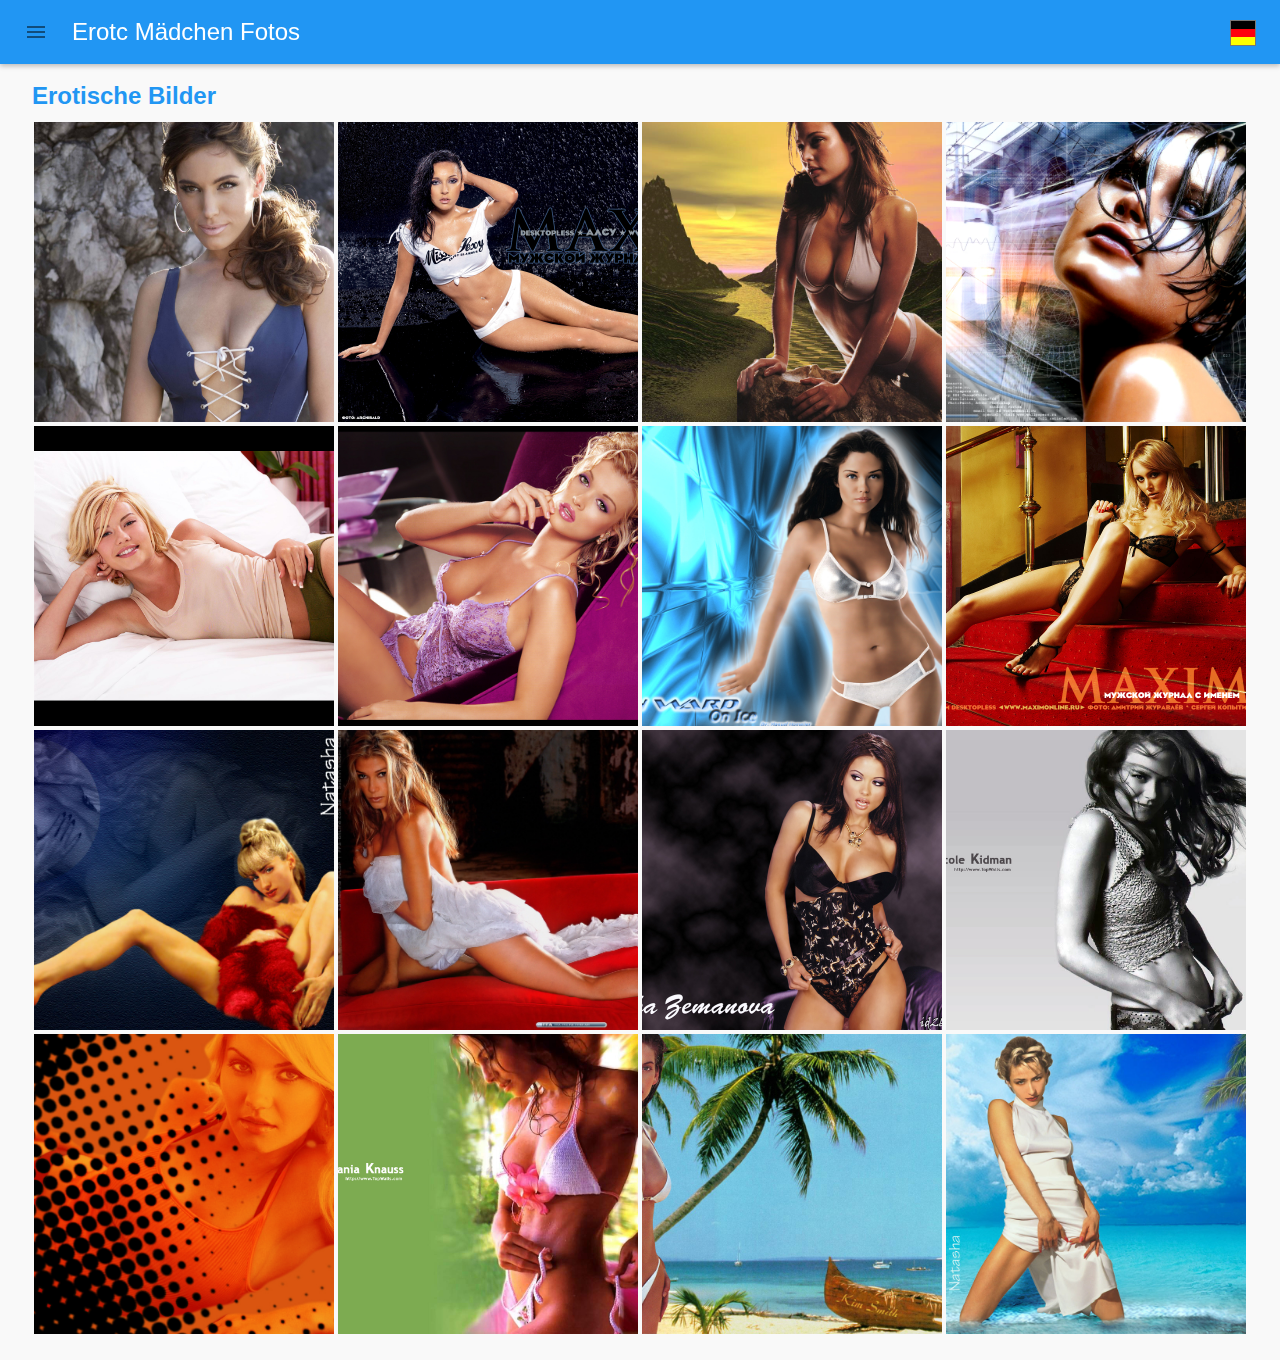
<file: index.de.html>
<!DOCTYPE html>
<html lang="de" prefix="og: http://ogp.me/ns#">
<head>
<title>EroticMass bilder</title>
<meta name="viewport" content="initial-scale=1, width=device-width">
<meta name="description" content="Erotische Bilder von nackten Mädchen">
<meta name="twitter:card" content="summary_large_image">
<meta name="twitter:site" content="@EroMassHd">
<meta name="twitter:creator" content="@EroMassHd">
<meta property="og:locale" content="en">
<meta property="og:type" content="website">
<meta property="og:title" content="EroticMass bilder">
<meta property="og:description" content="Erotische Bilder von nackten Mädchen">
<meta property="og:site_name" content="EroticMass">
<meta property="og:image" content="http://eroticmass.github.io/photos/de/1.jpg">
<meta property="og:url" content="http://eroticmass.github.io/index.de.html">
<link href="http://eroticmass.github.io/index.de.html" rel="canonical" >
<link href="http://eroticmass.github.io/index.de.html" hreflang="de" rel="alternate" >
<link href="http://eroticmass.github.io" hreflang="en" rel="alternate" >
<link href="http://eroticmass.github.io/index.es.html" hreflang="es" rel="alternate" >
<link href="http://eroticmass.github.io/index.fr.html" hreflang="fr" rel="alternate" >
<link href="http://eroticmass.github.io/index.it.html" hreflang="it" rel="alternate" >
<link href="http://eroticmass.github.io/index.pt.html" hreflang="pt" rel="alternate" >
</head>
<body itemscope itemtype="http://schema.org/WebPage">
<header class="b-header" role="banner" itemscope itemprop="breadcrumb" itemtype="http://schema.org/BreadcrumbList">
<div class="b-header__wrapper">
<div class="b-header-title">
<span class="b-header-title__item" itemscope itemprop="itemListElement" itemtype="http://schema.org/ListItem">
<a href="http://eroticmass.github.io/index.de.html" class="b-link_title" title="Erotic photos" itemprop="item">
<span itemprop="name">Erotc Mädchen Fotos</span>
<meta itemprop="position" content="1" />
</a>
</span>
</div>
</div>
</header>
<div class="b-head-nav">
<button class="b-head-nav__button b-head-nav__button_hamburger b-sprite b-sprite_nav-hamburger js-modal" data-modal="js-drawer" data-modal-mask="b-mask-modal_visible" title="Category List">Navigation</button>
<button class="b-head-nav__button b-head-nav__button_lang b-sprite b-sprite_lang b-sprite_lang-de js-modal" data-modal="js-drawer-lang" data-modal-mask="b-mask-modal_visible" title="Deutsch">Deutsch</button>
</div>
<section class="b-drawer b-drawer_lang js-drawer-lang" data-visible="b-drawer_visible-lang">
<nav class="b-drawer__wrapper" role="navigation" itemscope itemtype="http://schema.org/ListItem">
<ul class="b-lang-list">
<li class="b-lang-list__item" itemscope itemprop="item" itemtype="http://schema.org/SiteNavigationElement">
<a href="/" class="b-link_lang b-sprite b-sprite_lang-en" title="english" itemprop="url">
<span itemprop="name">English</span>
</a>
</li>
<li class="b-lang-list__item" itemscope itemprop="item" itemtype="http://schema.org/SiteNavigationElement">
<a href="index.fr.html" class="b-link_lang b-sprite b-sprite_lang-fr" title="Français" itemprop="url">
<span itemprop="name">Français</span>
</a>
</li>
<li class="b-lang-list__item" itemscope itemprop="item" itemtype="http://schema.org/SiteNavigationElement">
<a href="index.it.html" class="b-link_lang b-sprite b-sprite_lang-it" title="Italiano" itemprop="url">
<span itemprop="name">Italiano</span>
</a>
</li>
<li class="b-lang-list__item" itemscope itemprop="item" itemtype="http://schema.org/SiteNavigationElement">
<a href="index.es.html" class="b-link_lang b-sprite b-sprite_lang-es" title="Español" itemprop="url">
<span itemprop="name">Español</span>
</a>
</li>
<li class="b-lang-list__item" itemscope itemprop="item" itemtype="http://schema.org/SiteNavigationElement">
<a href="index.pt.html" class="b-link_lang b-sprite b-sprite_lang-pt" title="Português" itemprop="url">
<span itemprop="name">Português</span>
</a>
</li>
</ul>
</nav>
</section>

<section class="b-drawer js-drawer" data-visible="b-drawer_visible">
<div class="b-drawer__wrapper">
<a href="http://eroticmass.github.io/index.de.html" class="b-drawer-logo" title="EroticMass">
<img class="b-drawer-logo__image" title="EroticMass" alt="EroticMass" src="images/logo.png" />
</a>
<nav class="b-drawer-nav" role="navigation" itemscope itemtype="http://schema.org/ListItem">
<ul class="b-ul b-ul_drawer">
	<li class="b-ul__li" itemscope itemprop="item" itemtype="http://schema.org/SiteNavigationElement">
		<a href="/nackte-madchen.html" class="b-link b-link_drawer b-link_drawer_active" title="nackte mädchen" itemprop="url">
		<span itemprop="name">nackte mädchen</span>
		</a>
	</li>
</ul>
</nav>
<span class="b-drawer-legal">
</span>
</div>
</section>

<div class="b-grid-content">
<main class="b-content" role="main" itemscope itemtype="http://schema.org/ImageGallery">
	<meta itemprop="description name" content="Erotische Bilder" />
	<h1 class="b-h1" itemscope itemtype="http://schema.org/WPHeader">
		<span itemprop="headline">Erotische Bilder</span>
	</h1>

	<div class="b-photogrid js-responzer-box" itemscope itemprop="associatedMedia" itemtype="http://schema.org/ImageObject">
		<a href="http://eroticmass.com/de/photo/191-schone-nackte-madchen-bilder.html" class="b-photobox" title="nackte mädchen" itemprop="url">
		<img src="photos/de/1.jpg"
		alt="nackte mädchen"
		title="nackte mädchen"
		style="top: 0%; left: 0%"
		class="js-responzer-image b-photobox__image b-photobox__image_h"
		data-xsize="1759" data-ysize="1640"
		itemprop="thumbnailUrl" />
		<meta itemprop="name caption" content="nackte mädchen" />
		</a>
	</div>

	<div class="b-photogrid js-responzer-box" itemscope itemprop="associatedMedia" itemtype="http://schema.org/ImageObject">
		<a href="http://eroticmass.com/de/photo/158-lustige-bilder-von-nackten-frauen.html" class="b-photobox" title="nackte frauen" itemprop="url">
		<img src="photos/de/2.jpg"
		alt="nackte frauen"
		title="nackte frauen"
		style="top: 0%; left: 0%"
		class="js-responzer-image b-photobox__image b-photobox__image_h"
		data-xsize="1315" data-ysize="1550"
		itemprop="thumbnailUrl" />
		<meta itemprop="name caption" content="nackte frauen" />
		</a>
	</div>

	<div class="b-photogrid js-responzer-box" itemscope itemprop="associatedMedia" itemtype="http://schema.org/ImageObject">
		<a href="http://eroticmass.com/de/photo/56-nackte-junge-madchen-kostenlos.html" class="b-photobox" title="junge nackte frauen" itemprop="url">
		<img src="photos/de/3.jpg"
		alt="junge nackte frauen"
		title="junge nackte frauen"
		style="top: 0%; left: -30%"
		class="js-responzer-image b-photobox__image b-photobox__image_h"
		data-xsize="2095" data-ysize="1494"
		itemprop="thumbnailUrl" />
		<meta itemprop="name caption" content="junge nackte frauen" />
		</a>
	</div>
	
	<div class="b-photogrid js-responzer-box" itemscope itemprop="associatedMedia" itemtype="http://schema.org/ImageObject">
		<a href="http://eroticmass.com/de/photo/859-nackte-madchen-mit-einem-schonen-muschi.html" class="b-photobox" title="muschis" itemprop="url">
		<img src="photos/de/4.jpg"
		alt="muschis"
		title="muschis"
		style="top: 0%; left: -30%"
		class="js-responzer-image b-photobox__image b-photobox__image_h"
		data-xsize="2128" data-ysize="1536"
		itemprop="thumbnailUrl" />
		<meta itemprop="name caption" content="muschis" />
		</a>
	</div>
	
	<div class="b-photogrid js-responzer-box" itemscope itemprop="associatedMedia" itemtype="http://schema.org/ImageObject">
		<a href="http://eroticmass.com/de/photo/808-schone-madchen-mit-einem-rasierte-vagina.html" class="b-photobox" title="vagina bilder" itemprop="url">
		<img src="photos/de/5.jpg"
		alt="vagina bilder"
		title="vagina bilder"
		style="top: 0%; left: 0%"
		class="js-responzer-image b-photobox__image b-photobox__image_h"
		data-xsize="1663" data-ysize="2377"
		itemprop="thumbnailUrl" />
		<meta itemprop="name caption" content="vagina bilder" />
		</a>
	</div>

	<div class="b-photogrid js-responzer-box" itemscope itemprop="associatedMedia" itemtype="http://schema.org/ImageObject">
		<a href="http://eroticmass.com/de/photo/98-nackt-bilder-ohne-registrierung-mit-sexy-nackte-frau.html" class="b-photobox" title="nacktbilder von frauen" itemprop="url">
		<img src="photos/de/6.jpg"
		alt="nacktbilder von frauen"
		title="nacktbilder von frauen"
		style="top: 0%; left: -20%"
		class="js-responzer-image b-photobox__image b-photobox__image_h"
		data-xsize="2178" data-ysize="1536"
		itemprop="thumbnailUrl" />
		<meta itemprop="name caption" content="nacktbilder von frauen" />
		</a>
	</div>

	<div class="b-photogrid js-responzer-box" itemscope itemprop="associatedMedia" itemtype="http://schema.org/ImageObject">
		<a href="http://eroticmass.com/de/photo/318-fotos-von-nackten-vagina.html" class="b-photobox" title="nackte vagina" itemprop="url">
		<img src="photos/de/7.jpg"
		alt="nackte vagina"
		title="nackte vagina"
		style="top: 0%; left: -30%"
		class="js-responzer-image b-photobox__image b-photobox__image_h"
		data-xsize="2101" data-ysize="1305"
		itemprop="thumbnailUrl" />
		<meta itemprop="name caption" content="nackte vagina" />
		</a>
	</div>
	
	<div class="b-photogrid js-responzer-box" itemscope itemprop="associatedMedia" itemtype="http://schema.org/ImageObject">
		<a href="http://eroticmass.com/de/photo/172-erotische-fotos-von-nackten-frauen.html" class="b-photobox" title="erotische frauen" itemprop="url">
		<img src="photos/de/8.jpg"
		alt="erotische frauen"
		title="erotische frauen"
		style="top: 0%; left: -30%"
		class="js-responzer-image b-photobox__image b-photobox__image_h"
		data-xsize="1516" data-ysize="1607"
		itemprop="thumbnailUrl" />
		<meta itemprop="name caption" content="erotische frauen" />
		</a>
	</div>
	
	<div class="b-photogrid js-responzer-box" itemscope itemprop="associatedMedia" itemtype="http://schema.org/ImageObject">
		<a href="http://eroticmass.com/de/photo/944-rasierte-muschi.html" class="b-photobox" title="muschi bilder" itemprop="url">
		<img src="photos/de/9.jpg"
		alt="muschi bilder"
		title="muschi bilder"
		style="top: 0%; left: -30%"
		class="js-responzer-image b-photobox__image b-photobox__image_h"
		data-xsize="1500" data-ysize="793"
		itemprop="thumbnailUrl" />
		<meta itemprop="name caption" content="muschi bilder" />
		</a>
	</div>
	
	<div class="b-photogrid js-responzer-box" itemscope itemprop="associatedMedia" itemtype="http://schema.org/ImageObject">
		<a href="http://eroticmass.com/de/photo/385-kostenlose-bilder-von-nackten-frauen.html" class="b-photobox" title="nackte frauen kostenlos" itemprop="url">
		<img src="photos/de/10.jpg"
		alt="nackte frauen kostenlos"
		title="nackte frauen kostenlos"
		style="top: 0%; left: 0%"
		class="js-responzer-image b-photobox__image b-photobox__image_h"
		data-xsize="1836" data-ysize="886"
		itemprop="thumbnailUrl" />
		<meta itemprop="name caption" content="nackte frauen kostenlos" />
		</a>
	</div>
	
	<div class="b-photogrid js-responzer-box" itemscope itemprop="associatedMedia" itemtype="http://schema.org/ImageObject">
		<a href="http://eroticmass.com/de/photo/96-kostenlose-fotos-von-nackten-madchen-mit-erotischen.html" class="b-photobox" title="kostenlose nacktbilder" itemprop="url">
		<img src="photos/de/11.jpg"
		alt="kostenlose nacktbilder"
		title="kostenlose nacktbilder"
		style="top: 0%; left: -30%"
		class="js-responzer-image b-photobox__image b-photobox__image_h"
		data-xsize="1984" data-ysize="1092"
		itemprop="thumbnailUrl" />
		<meta itemprop="name caption" content="kostenlose nacktbilder" />
		</a>
	</div>
	
	<div class="b-photogrid js-responzer-box" itemscope itemprop="associatedMedia" itemtype="http://schema.org/ImageObject">
		<a href="http://eroticmass.com/de/photo/45-sex-fotos-nackte-sexy-girls.html" class="b-photobox" title="sexfotos" itemprop="url">
		<img src="photos/de/12.jpg"
		alt="sexfotos"
		title="sexfotos"
		style="top: 0%; left: -20%"
		class="js-responzer-image b-photobox__image b-photobox__image_h"
		data-xsize="2412" data-ysize="1592"
		itemprop="thumbnailUrl" />
		<meta itemprop="name caption" content="sexfotos" />
		</a>
	</div>
	
	<div class="b-photogrid js-responzer-box" itemscope itemprop="associatedMedia" itemtype="http://schema.org/ImageObject">
		<a href="http://eroticmass.com/de/photo/188-bilder-sexy-girls.html" class="b-photobox" title="nackte teens" itemprop="url">
		<img src="photos/de/13.jpg"
		alt="nackte teens"
		title="nackte teens"
		style="top: 0%; left: -30%"
		class="js-responzer-image b-photobox__image b-photobox__image_h"
		data-xsize="2149" data-ysize="1134"
		itemprop="thumbnailUrl" />
		<meta itemprop="name caption" content="nackte teens" />
		</a>
	</div>
	
	<div class="b-photogrid js-responzer-box" itemscope itemprop="associatedMedia" itemtype="http://schema.org/ImageObject">
		<a href="http://eroticmass.com/de/photo/52-sexy-junge-frau-foto.html" class="b-photobox" title="sexy muschi" itemprop="url">
		<img src="photos/de/14.jpg"
		alt="sexy muschi"
		title="sexy muschi"
		style="top: 0%; left: -20%"
		class="js-responzer-image b-photobox__image b-photobox__image_h"
		data-xsize="2071" data-ysize="924"
		itemprop="thumbnailUrl" />
		<meta itemprop="name caption" content="sexy muschi" />
		</a>
	</div>
	
	<div class="b-photogrid js-responzer-box" itemscope itemprop="associatedMedia" itemtype="http://schema.org/ImageObject">
		<a href="http://eroticmass.com/de/photo/891-gute-nackte-madchen-mit-schonen-titten.html" class="b-photobox" title="tittenbilder" itemprop="url">
		<img src="photos/de/15.jpg"
		alt="tittenbilder"
		title="tittenbilder"
		style="top: 0%; left: -30%"
		class="js-responzer-image b-photobox__image b-photobox__image_h"
		data-xsize="790" data-ysize="1494"
		itemprop="thumbnailUrl" />
		<meta itemprop="name caption" content="tittenbilder" />
		</a>
	</div>

	<div class="b-photogrid js-responzer-box" itemscope itemprop="associatedMedia" itemtype="http://schema.org/ImageObject">
		<a href="http://eroticmass.com/de/photo/1031-rasierte-muschi-nahaufnahme.html" class="b-photobox" title="rasierte muschi" itemprop="url">
		<img src="photos/de/16.jpg"
		alt="rasierte muschi"
		title="rasierte muschi"
		style="top: 0%; left: 0%"
		class="js-responzer-image b-photobox__image b-photobox__image_h"
		data-xsize="1159" data-ysize="1461"
		itemprop="thumbnailUrl" />
		<meta itemprop="name caption" content="rasierte muschi" />
		</a>
	</div>
<div class="b-clear"></div>
</main>

</div>

<div class="b-mask-modal js-mask-modal"></div>

<script>
(commandStack = window.commandStack || []).push(function() {
$.init();
});

if (document.createStyleSheet){
document.createStyleSheet("css/main.css");
} else {
var stylesheet = document.createElement("link");
stylesheet.href = "css/main.css";
stylesheet.rel = "stylesheet";
document.getElementsByTagName('head')[0].appendChild(stylesheet);
}

var element = document.createElement("script");
element.src = "js/common.min.js";
element.async = true;
document.body.appendChild(element);

</script>
</body>
</html>
</file>
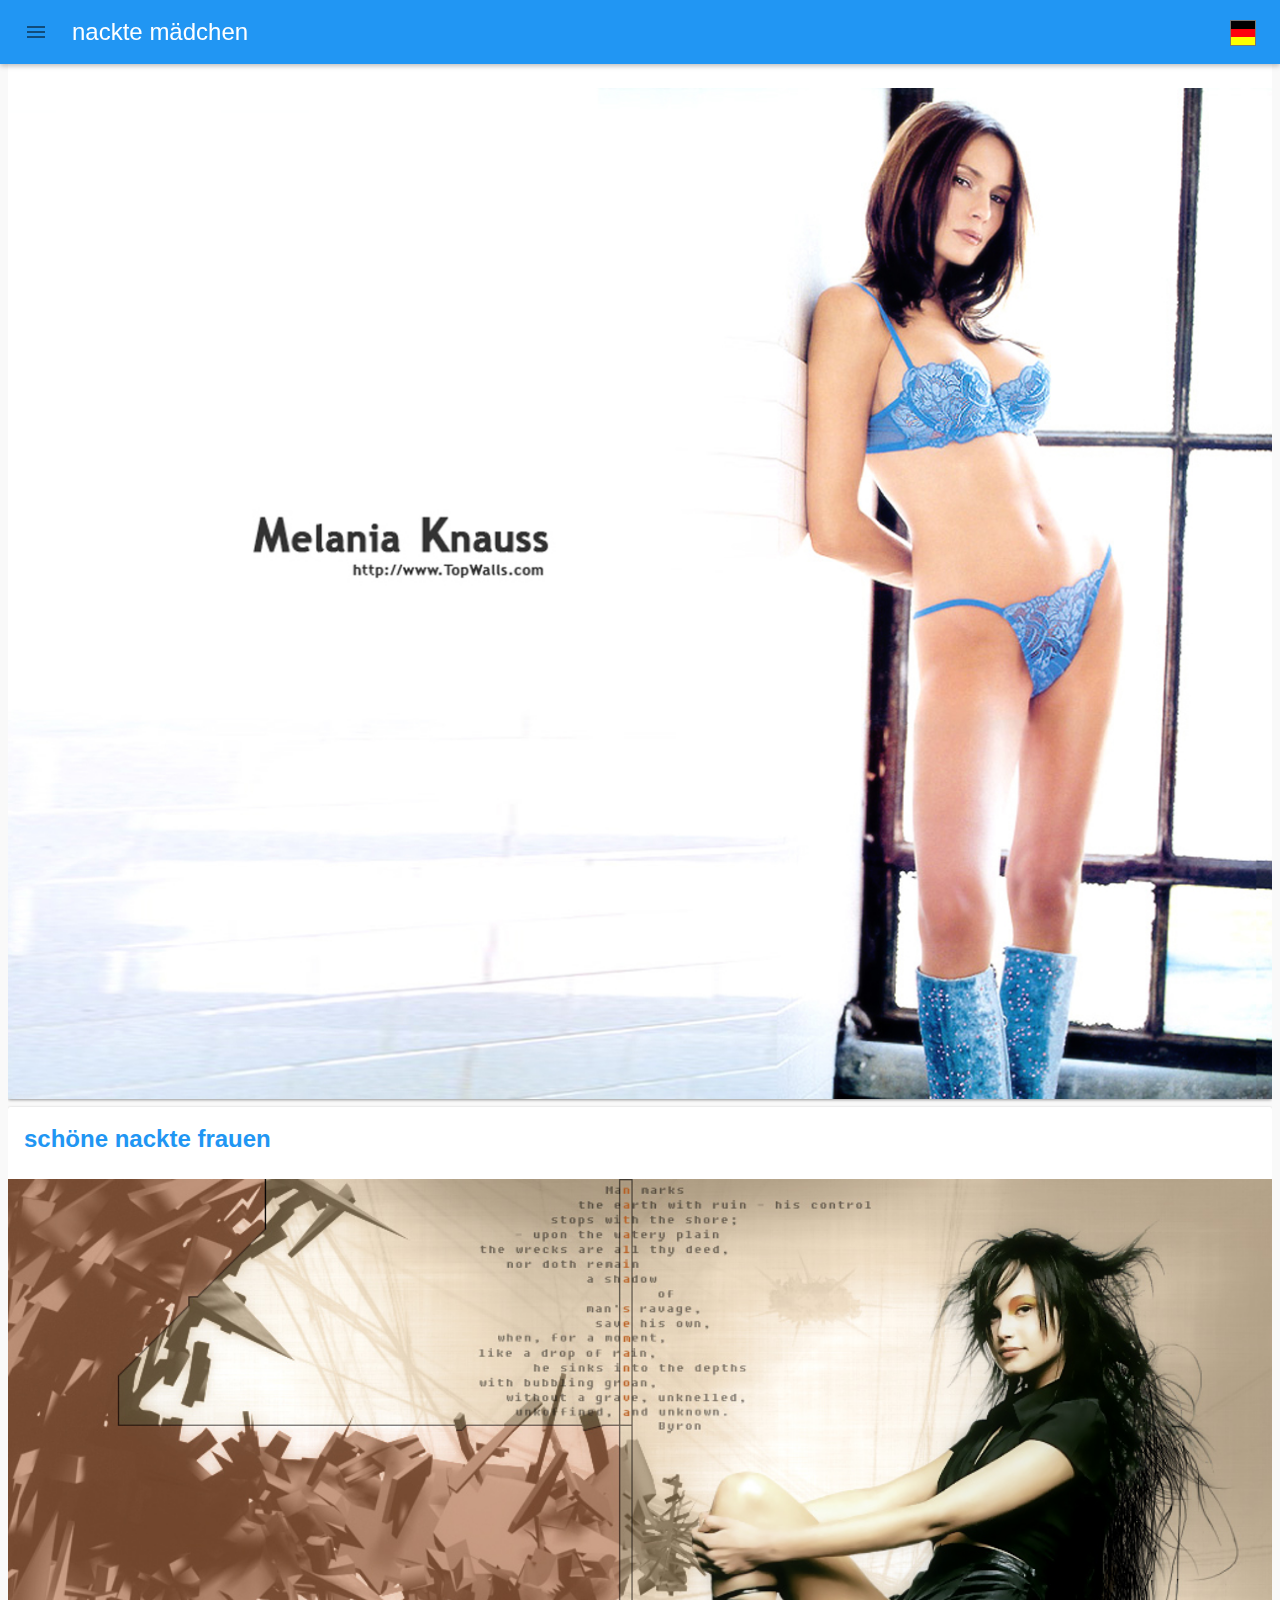
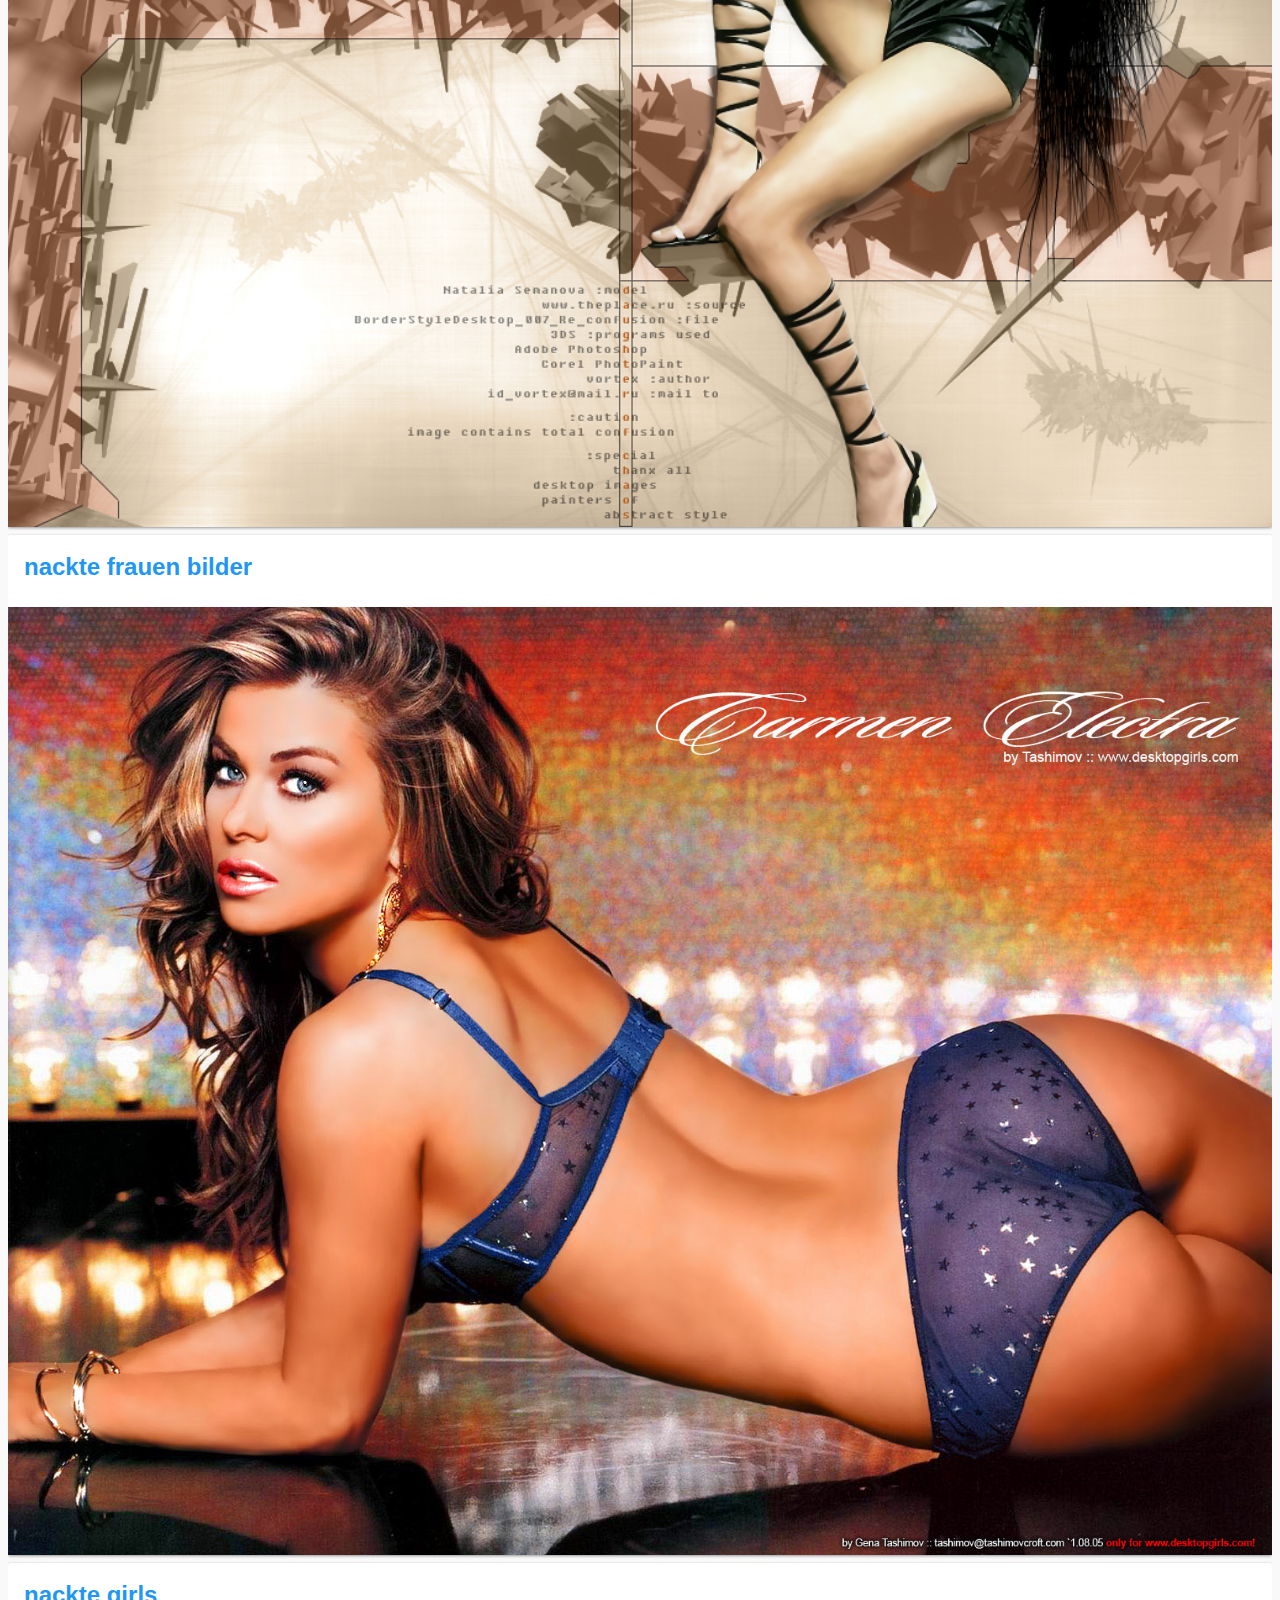
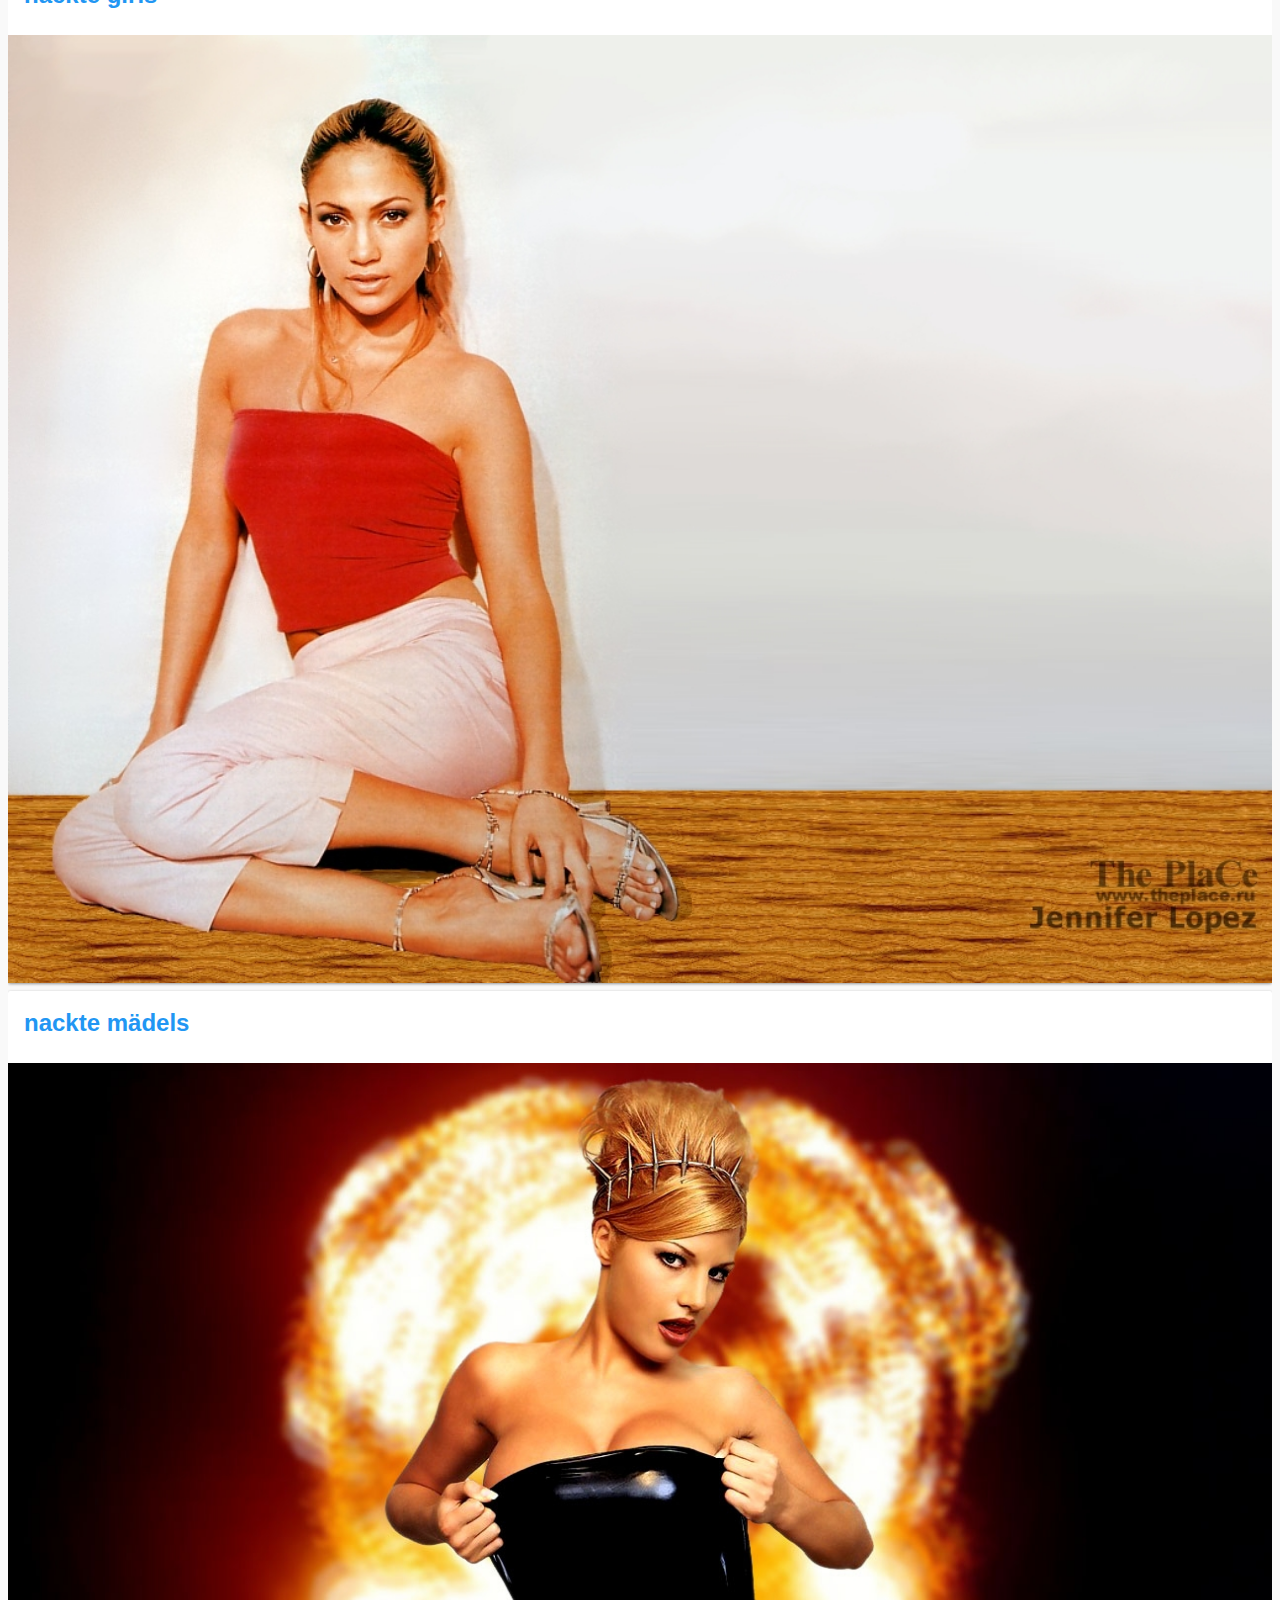
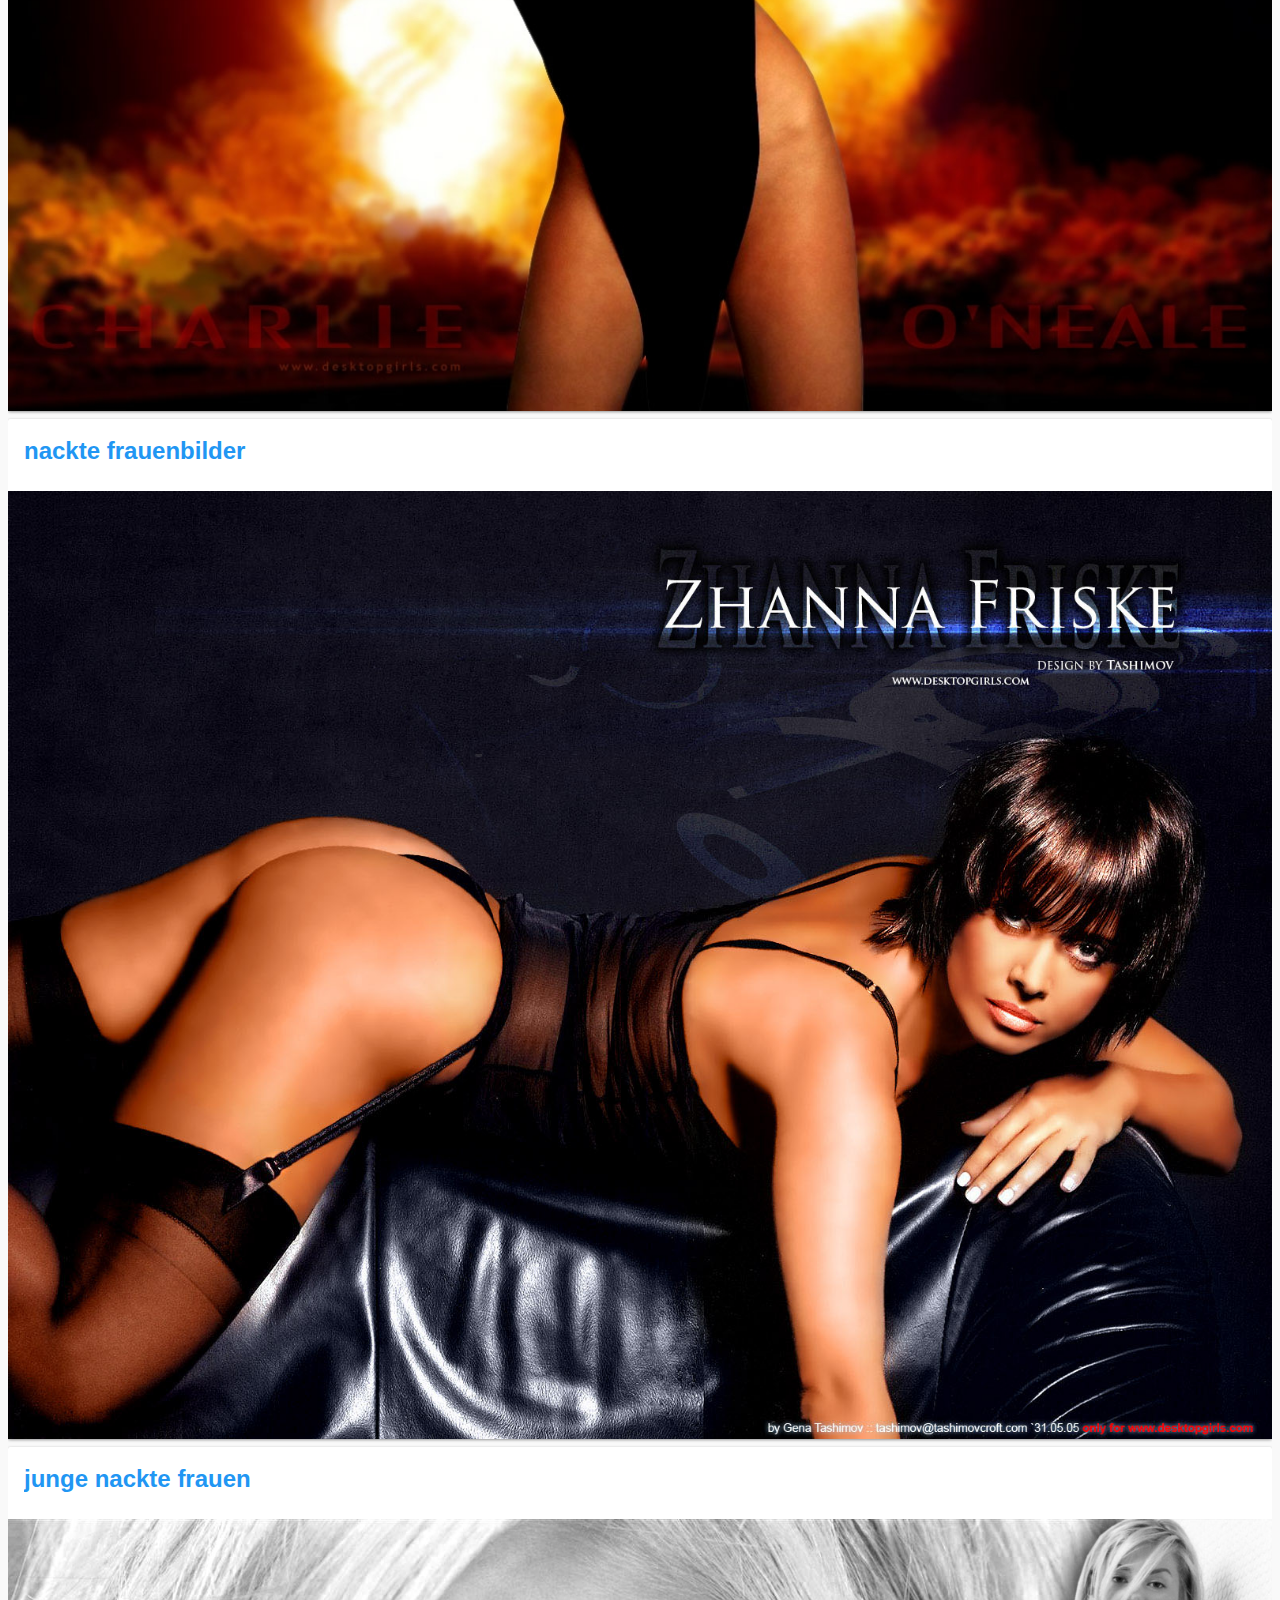
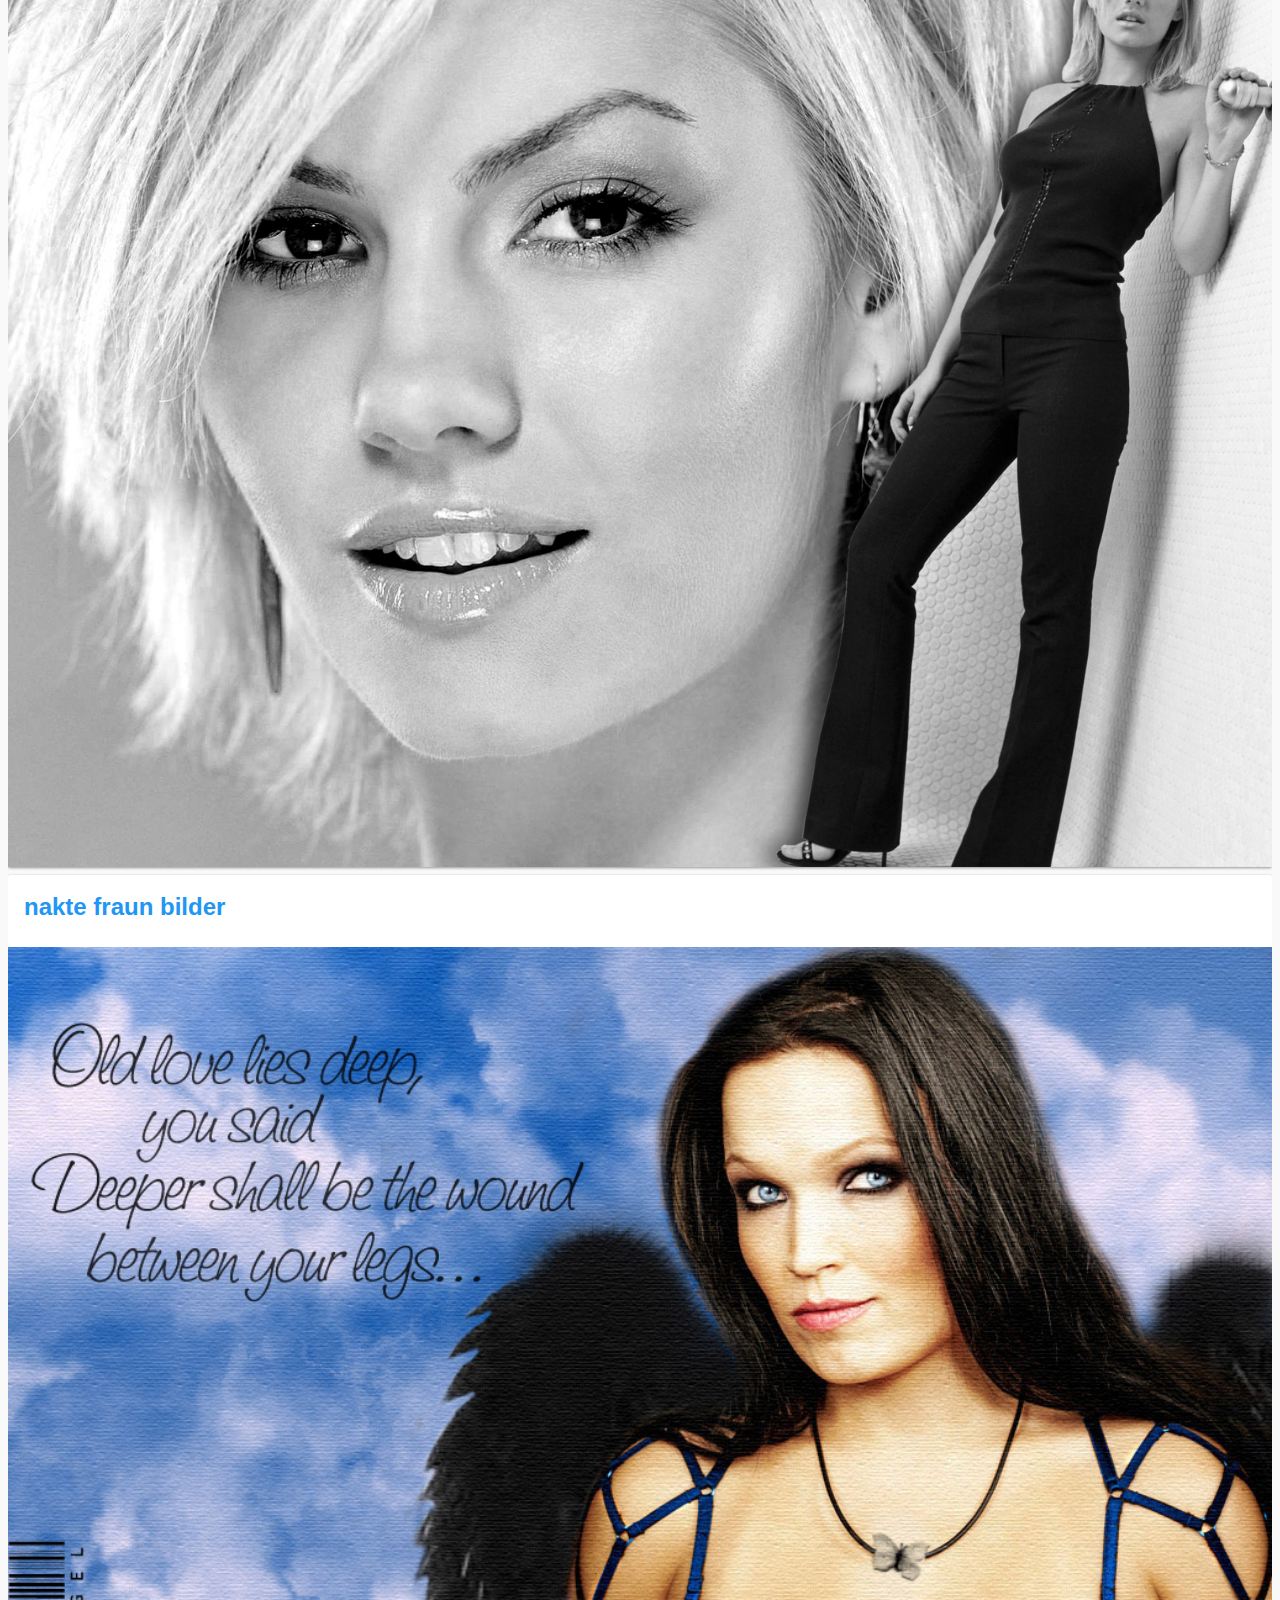
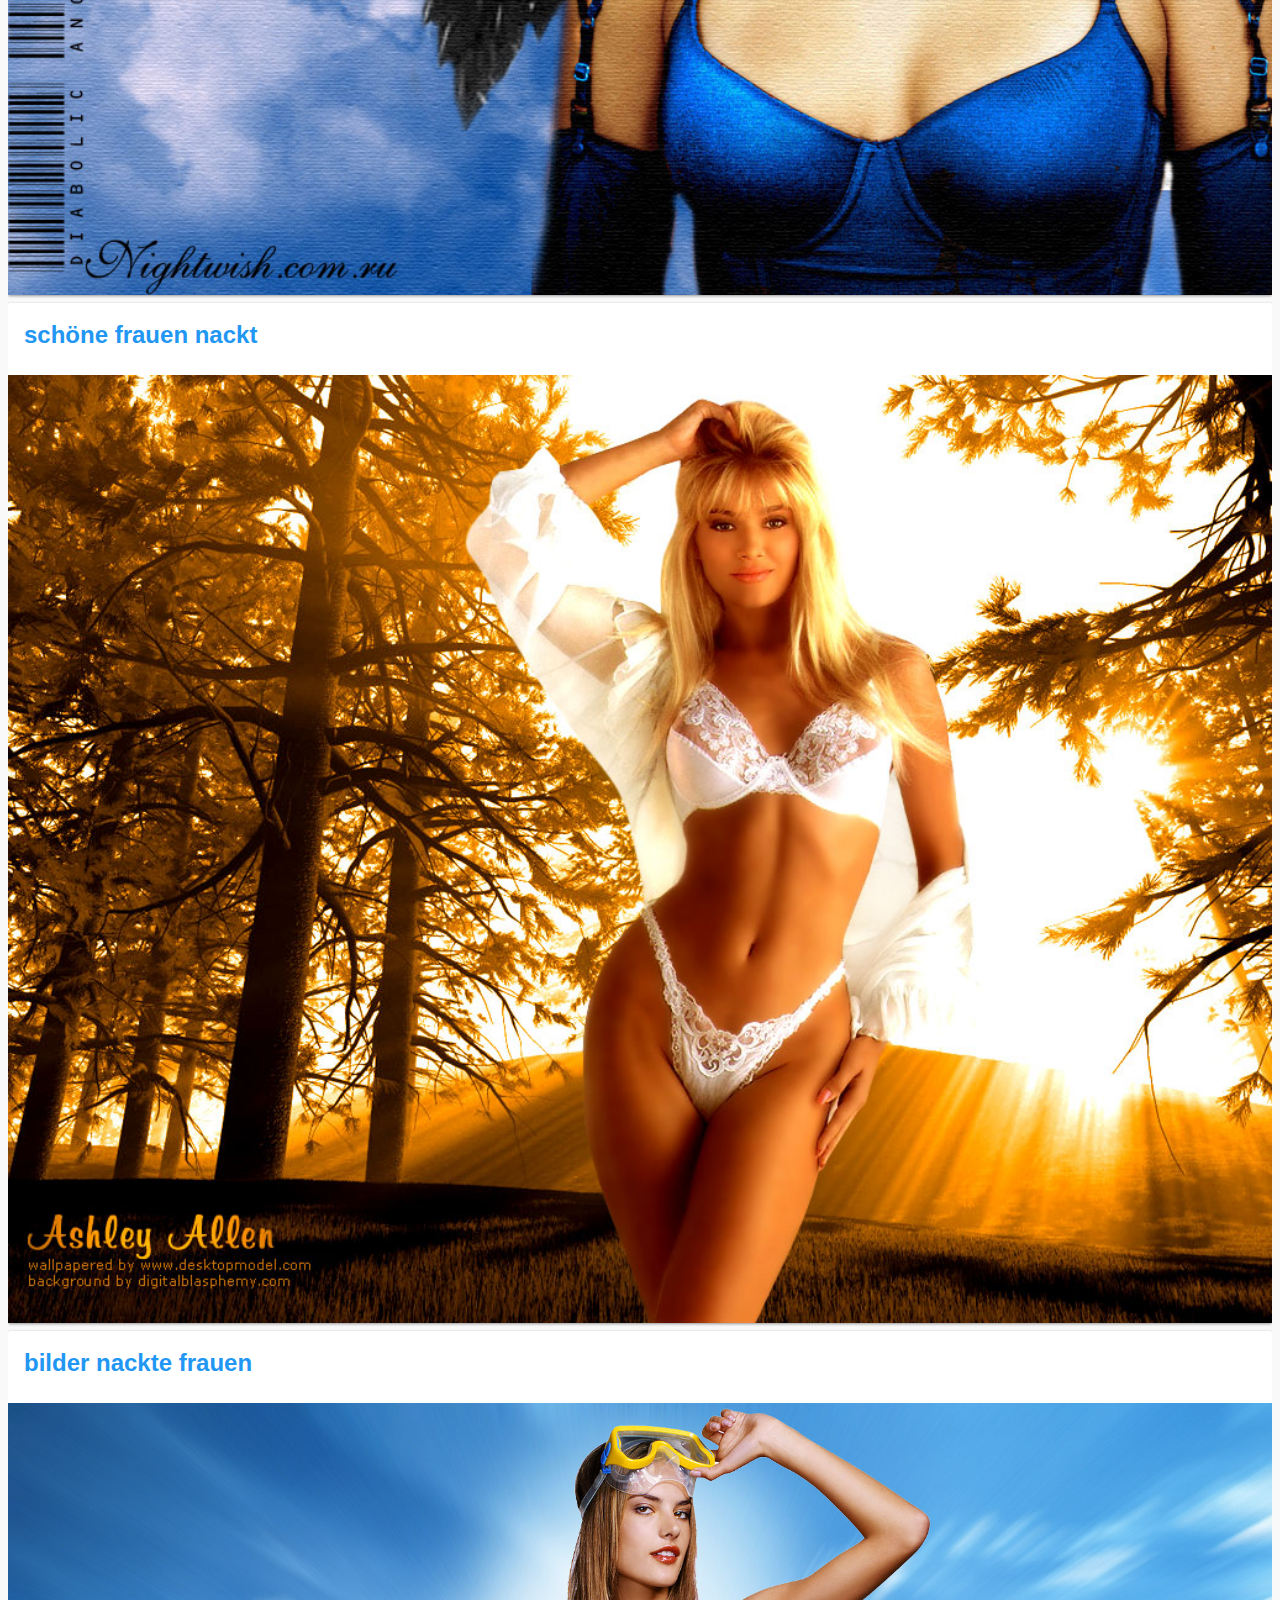
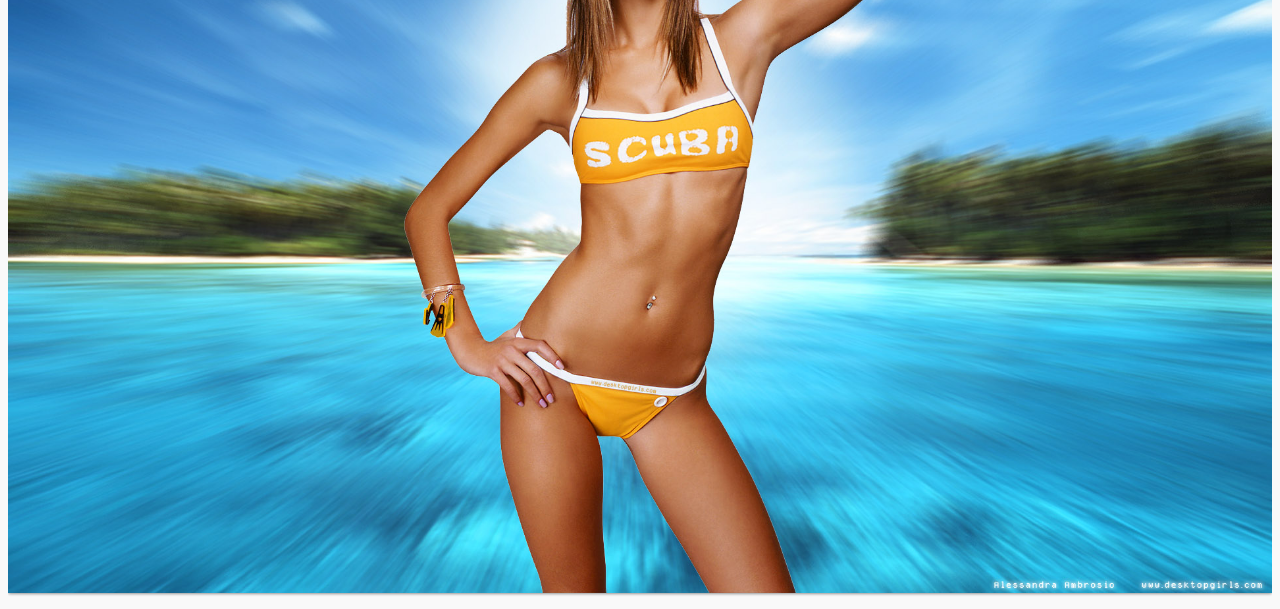
<file: nackte-madchen.html>
<!DOCTYPE html>
<html lang="de" prefix="og: http://ogp.me/ns#">
<head>
<title>nackte mädchen</title>
<meta name="viewport" content="initial-scale=1, width=device-width">
<meta name="description" content="nackte mädchen hd">
<meta name="twitter:card" content="summary_large_image">
<meta name="twitter:site" content="@EroMassHd">
<meta name="twitter:creator" content="@EroMassHd">
<meta property="og:locale" content="de">
<meta property="og:type" content="website">
<meta property="og:title" content="nackte mädchen">
<meta property="og:description" content="nackte mädchen hd">
<meta property="og:site_name" content="EroticMass">
<meta property="og:image" content="http://eroticmass.github.io/photos/de/17.jpg">
<meta property="og:url" content="http://eroticmass.github.io/nackte-madchen.html">
<link href="http://eroticmass.github.io/nackte-madchen.html" rel="canonical" >
<link href="http://eroticmass.github.io/nackte-madchen.html" hreflang="de" rel="alternate" >
</head>
<body itemscope itemtype="http://schema.org/WebPage">
<header class="b-header" role="banner" itemscope itemprop="breadcrumb" itemtype="http://schema.org/BreadcrumbList">
<div class="b-header__wrapper">
<div class="b-header-title">
<span class="b-header-title__item" itemscope itemprop="itemListElement" itemtype="http://schema.org/ListItem">
<a href="http://eroticmass.github.io/index.de.html" class="b-link_title" title="nackte mädchen" itemprop="item">
<span itemprop="name">nackte mädchen</span>
<meta itemprop="position" content="1" />
</a>
</span>
</div>
</div>
</header>

<div class="b-head-nav">
<button class="b-head-nav__button b-head-nav__button_hamburger b-sprite b-sprite_nav-hamburger js-modal" data-modal="js-drawer" data-modal-mask="b-mask-modal_visible" title="Category List">Navigation</button>
<button class="b-head-nav__button b-head-nav__button_lang b-sprite b-sprite_lang b-sprite_lang-de js-modal" data-modal="js-drawer-lang" data-modal-mask="b-mask-modal_visible" title="Deutsch">Deutsch</button>
</div>

<section class="b-drawer b-drawer_lang js-drawer-lang" data-visible="b-drawer_visible-lang">
<nav class="b-drawer__wrapper" role="navigation" itemscope itemtype="http://schema.org/ListItem">
<ul class="b-lang-list">
<li class="b-lang-list__item" itemscope itemprop="item" itemtype="http://schema.org/SiteNavigationElement">
<a href="/" class="b-link_lang b-sprite b-sprite_lang-en" title="English" itemprop="url">
<span itemprop="name">English</span>
</a>
</li>
<li class="b-lang-list__item" itemscope itemprop="item" itemtype="http://schema.org/SiteNavigationElement">
<a href="index.fr.html" class="b-link_lang b-sprite b-sprite_lang-fr" title="Francais" itemprop="url">
<span itemprop="name">Francais</span>
</a>
</li>
<li class="b-lang-list__item" itemscope itemprop="item" itemtype="http://schema.org/SiteNavigationElement">
<a href="index.it.html" class="b-link_lang b-sprite b-sprite_lang-it" title="Italiano" itemprop="url">
<span itemprop="name">Italiano</span>
</a>
</li>
<li class="b-lang-list__item" itemscope itemprop="item" itemtype="http://schema.org/SiteNavigationElement">
<a href="index.es.html" class="b-link_lang b-sprite b-sprite_lang-es" title="Espanol" itemprop="url">
<span itemprop="name">Espanol</span>
</a>
</li>
<li class="b-lang-list__item" itemscope itemprop="item" itemtype="http://schema.org/SiteNavigationElement">
<a href="index.pt.html" class="b-link_lang b-sprite b-sprite_lang-pt" title="Portugues" itemprop="url">
<span itemprop="name">Portugues</span>
</a>
</li>
</ul>
</nav>
</section>

<section class="b-drawer js-drawer" data-visible="b-drawer_visible">
<div class="b-drawer__wrapper">
<a href="http://eroticmass.github.io/index.de.html" class="b-drawer-logo" title="EroticMass">
<img class="b-drawer-logo__image" title="EroticMass" alt="EroticMass" src="images/logo.png" />
</a>
<nav class="b-drawer-nav" role="navigation" itemscope itemtype="http://schema.org/ListItem">
<ul class="b-ul b-ul_drawer">
	<li class="b-ul__li" itemscope itemprop="item" itemtype="http://schema.org/SiteNavigationElement">
		<a href="/nackte-madchen.html" class="b-link b-link_drawer b-link_drawer_active" title="nackte mädchen" itemprop="url">
		<span itemprop="name">nackte mädchen</span>
		</a>
	</li>
</ul>
</nav>
<span class="b-drawer-legal">
</span>
</div>
</section>

<div class="b-grid-content">

<section class="b-card js-fit-offset" role="main" itemscope itemtype="http://schema.org/ImageObject">
<meta itemprop="name" content="nackte mädchen">

<div class="b-card-header" itemscope itemtype="http://schema.org/WPHeader">
	<h1 class="b-h1 b-h1_card" itemprop="headline">nackte mädchen</h1>
</div>

<div class="b-card-content js-fit-box js-responzer-box">
	<a href="http://eroticmass.com/de/photo/191-schone-nackte-madchen-bilder.html" title="nackte mädchen" itemprop="contentUrl">
	<img src="photos/de/17.jpg"
	class="b-card-content__image js-responzer-image js-fit-photo"
	data-xsize="1759" data-ysize="1640"
	title="nackte mädchen"
	alt="nackte mädchen"
	itemprop="thumbnailUrl" />
	</a>
</div>

</section>



<section class="b-card js-fit-offset" role="main" itemscope itemtype="http://schema.org/ImageObject">
<meta itemprop="name" content="schöne nackte frauen">

<div class="b-card-header" itemscope itemtype="http://schema.org/WPHeader">
	<h1 class="b-h1 b-h1_card" itemprop="headline">schöne nackte frauen</h1>
</div>

<div class="b-card-content js-fit-box js-responzer-box">
	<a href="http://eroticmass.com/de/photo/158-lustige-bilder-von-nackten-frauen.html" title="schöne nackte frauen" itemprop="contentUrl">
	<img src="photos/de/18.jpg"
	class="b-card-content__image js-responzer-image js-fit-photo"
	data-xsize="1759" data-ysize="1640"
	title="schöne nackte frauen"
	alt="schöne nackte frauen"
	itemprop="thumbnailUrl" />
	</a>
</div>

</section>



<section class="b-card js-fit-offset" role="main" itemscope itemtype="http://schema.org/ImageObject">
<meta itemprop="name" content="nackte frauen bilder">

<div class="b-card-header" itemscope itemtype="http://schema.org/WPHeader">
	<h1 class="b-h1 b-h1_card" itemprop="headline">nackte frauen bilder</h1>
</div>

<div class="b-card-content js-fit-box js-responzer-box">
	<a href="http://eroticmass.com/de/photo/385-kostenlose-bilder-von-nackten-frauen.html" title="nackte frauen bilder" itemprop="contentUrl">
	<img src="photos/de/19.jpg"
	class="b-card-content__image js-responzer-image js-fit-photo"
	data-xsize="1759" data-ysize="1640"
	title="nackte frauen bilder"
	alt="nackte frauen bilder"
	itemprop="thumbnailUrl" />
	</a>
</div>

</section>



<section class="b-card js-fit-offset" role="main" itemscope itemtype="http://schema.org/ImageObject">
<meta itemprop="name" content="nackte girls">

<div class="b-card-header" itemscope itemtype="http://schema.org/WPHeader">
	<h1 class="b-h1 b-h1_card" itemprop="headline">nackte girls</h1>
</div>

<div class="b-card-content js-fit-box js-responzer-box">
	<a href="http://eroticmass.com/de/photo/56-nackte-junge-madchen-kostenlos.html" title="nackte girls" itemprop="contentUrl">
	<img src="photos/de/20.jpg"
	class="b-card-content__image js-responzer-image js-fit-photo"
	data-xsize="1759" data-ysize="1640"
	title="nackte girls"
	alt="nackte girls"
	itemprop="thumbnailUrl" />
	</a>
</div>

</section>



<section class="b-card js-fit-offset" role="main" itemscope itemtype="http://schema.org/ImageObject">
<meta itemprop="name" content="nackte mädels">

<div class="b-card-header" itemscope itemtype="http://schema.org/WPHeader">
	<h1 class="b-h1 b-h1_card" itemprop="headline">nackte mädels</h1>
</div>

<div class="b-card-content js-fit-box js-responzer-box">
	<a href="http://eroticmass.com/de/photo/96-kostenlose-fotos-von-nackten-madchen-mit-erotischen.html " title="nackte mädels" itemprop="contentUrl">
	<img src="photos/de/21.jpg"
	class="b-card-content__image js-responzer-image js-fit-photo"
	data-xsize="1759" data-ysize="1640"
	title="nackte mädels"
	alt="nackte mädels"
	itemprop="thumbnailUrl" />
	</a>
</div>

</section>



<section class="b-card js-fit-offset" role="main" itemscope itemtype="http://schema.org/ImageObject">
<meta itemprop="name" content="nackte frauenbilder">

<div class="b-card-header" itemscope itemtype="http://schema.org/WPHeader">
	<h1 class="b-h1 b-h1_card" itemprop="headline">nackte frauenbilder</h1>
</div>

<div class="b-card-content js-fit-box js-responzer-box">
	<a href="http://eroticmass.com/de/photo/395-kostenlose-bilder-von-frauen.html" title="nackte frauenbilder" itemprop="contentUrl">
	<img src="photos/de/22.jpg"
	class="b-card-content__image js-responzer-image js-fit-photo"
	data-xsize="1759" data-ysize="1640"
	title="nackte frauenbilder"
	alt="nackte frauenbilder"
	itemprop="thumbnailUrl" />
	</a>
</div>

</section>



<section class="b-card js-fit-offset" role="main" itemscope itemtype="http://schema.org/ImageObject">
<meta itemprop="name" content="junge nackte frauen">

<div class="b-card-header" itemscope itemtype="http://schema.org/WPHeader">
	<h1 class="b-h1 b-h1_card" itemprop="headline">junge nackte frauen</h1>
</div>

<div class="b-card-content js-fit-box js-responzer-box">
	<a href="http://eroticmass.com/de/photo/172-erotische-fotos-von-nackten-frauen.html" title="junge nackte frauen" itemprop="contentUrl">
	<img src="photos/de/23.jpg"
	class="b-card-content__image js-responzer-image js-fit-photo"
	data-xsize="1759" data-ysize="1640"
	title="junge nackte frauen"
	alt="junge nackte frauen"
	itemprop="thumbnailUrl" />
	</a>
</div>

</section>



<section class="b-card js-fit-offset" role="main" itemscope itemtype="http://schema.org/ImageObject">
<meta itemprop="name" content="nakte fraun bilder">

<div class="b-card-header" itemscope itemtype="http://schema.org/WPHeader">
	<h1 class="b-h1 b-h1_card" itemprop="headline">nakte fraun bilder</h1>
</div>

<div class="b-card-content js-fit-box js-responzer-box">
	<a href="http://eroticmass.com/de/photo/98-nackt-bilder-ohne-registrierung-mit-sexy-nackte-frau.html" title="nakte fraun bilder" itemprop="contentUrl">
	<img src="photos/de/24.jpg"
	class="b-card-content__image js-responzer-image js-fit-photo"
	data-xsize="1759" data-ysize="1640"
	title="nakte fraun bilder"
	alt="nakte fraun bilder"
	itemprop="thumbnailUrl" />
	</a>
</div>

</section>


<section class="b-card js-fit-offset" role="main" itemscope itemtype="http://schema.org/ImageObject">
<meta itemprop="name" content="schöne frauen nackt">

<div class="b-card-header" itemscope itemtype="http://schema.org/WPHeader">
	<h1 class="b-h1 b-h1_card" itemprop="headline">schöne frauen nackt</h1>
</div>

<div class="b-card-content js-fit-box js-responzer-box">
	<a href="http://eroticmass.com/de/photo/190-verfuhrerische-nackte-erotische-fotos.html" title="schöne frauen nackt" itemprop="contentUrl">
	<img src="photos/de/25.jpg"
	class="b-card-content__image js-responzer-image js-fit-photo"
	data-xsize="1759" data-ysize="1640"
	title="schöne frauen nackt"
	alt="schöne frauen nackt"
	itemprop="thumbnailUrl" />
	</a>
</div>

</section>



<section class="b-card js-fit-offset" role="main" itemscope itemtype="http://schema.org/ImageObject">
<meta itemprop="name" content="bilder nackte frauen">

<div class="b-card-header" itemscope itemtype="http://schema.org/WPHeader">
	<h1 class="b-h1 b-h1_card" itemprop="headline">bilder nackte frauen</h1>
</div>

<div class="b-card-content js-fit-box js-responzer-box">
	<a href="http://eroticmass.com/de/photo/159-madchen-nackt-bilder-auf-einem-sandstrand.html" title="bilder nackte frauen" itemprop="contentUrl">
	<img src="photos/de/26.jpg"
	class="b-card-content__image js-responzer-image js-fit-photo"
	data-xsize="1759" data-ysize="1640"
	title="bilder nackte frauen"
	alt="bilder nackte frauen"
	itemprop="thumbnailUrl" />
	</a>
</div>

</section>



</div>

<div class="b-mask-modal js-mask-modal"></div>

<script>
(commandStack = window.commandStack || []).push(function() {
$.init();
});

if (document.createStyleSheet){
document.createStyleSheet("css/main.css");
} else {
var stylesheet = document.createElement("link");
stylesheet.href = "css/main.css";
stylesheet.rel = "stylesheet";
document.getElementsByTagName('head')[0].appendChild(stylesheet);
}

var element = document.createElement("script");
element.src = "js/common.min.js";
element.async = true;
document.body.appendChild(element);

</script>
</body>
</html>
</file>
